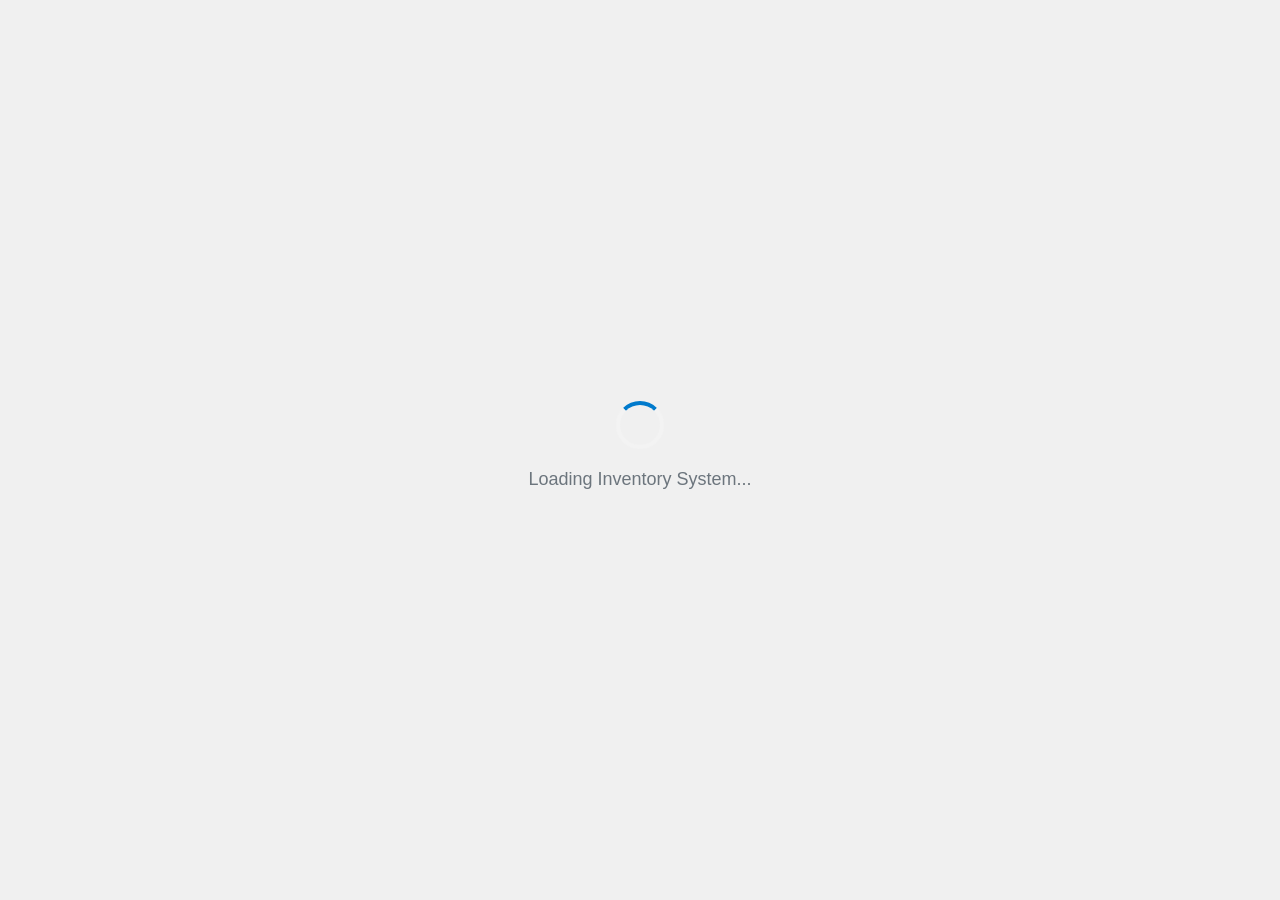
<file: static/index.html>
<!DOCTYPE html>
<html lang="en">
<head>
    <meta charset="UTF-8">
    <meta name="viewport" content="width=device-width, initial-scale=1.0">
    <meta http-equiv="Cache-Control" content="no-cache, no-store, must-revalidate">
    <meta http-equiv="Pragma" content="no-cache">
    <meta http-equiv="Expires" content="0">
    <title>Inventory System</title>
    <script>
        (function () {
            try {
                var launchTheme = new URLSearchParams(window.location.hash.slice(1)).get('theme');
                var saved = window.localStorage && window.localStorage.getItem('inventory_theme');
                var theme = launchTheme === 'dark' || launchTheme === 'light'
                    ? launchTheme
                    : saved === 'dark' || saved === 'light'
                    ? saved
                    : 'light';
                document.documentElement.dataset.theme = theme;
                window.localStorage && window.localStorage.setItem('inventory_theme', theme);
            } catch (error) {
                document.documentElement.dataset.theme = 'light';
            }
        })();
    </script>
    <style>
        /* Critical styles to prevent FOUC - must be inline and first */
        :root {
            --loading-bg: #f0f0f0;
            --loading-spinner-track: #f3f3f3;
            --loading-text: #666666;
            --loading-accent: #007acc;
        }

        html[data-theme="dark"] {
            --loading-bg: #0a0c10;
            --loading-spinner-track: #141821;
            --loading-text: #aab6c9;
        }

        /* Prevent scroll while loading */
        body:not(.loaded) {
            overflow: hidden !important;
        }
        
        /* Show only the loading screen initially */
        #loading-screen {
            position: fixed;
            top: 0;
            left: 0;
            width: 100%;
            height: 100%;
            background: var(--loading-bg);
            z-index: 99999;
            display: flex;
            align-items: center;
            justify-content: center;
            font-family: Arial, sans-serif;
            visibility: visible !important;
            opacity: 1;
            transition: opacity 240ms ease, visibility 0s linear 240ms;
            will-change: opacity;
        }
        
        .loading-content {
            text-align: center;
        }
        
        .loading-spinner {
            width: 50px;
            height: 50px;
            border: 5px solid var(--loading-spinner-track);
            border-top: 5px solid var(--loading-accent);
            border-radius: 50%;
            animation: spin 1s linear infinite;
            margin: 0 auto 20px;
        }
        
        .loading-text {
            color: var(--loading-text);
            font-size: 18px;
            font-weight: 500;
        }
        
        @keyframes spin {
            0% { transform: rotate(0deg); }
            100% { transform: rotate(360deg); }
        }
        
        /* When loaded, fade out loading screen and fade in content */
        body.loaded {
            /* Keep overflow behavior consistent with app CSS to avoid layout shifts */
            overflow: hidden !important;
        }
        
        body.loaded #loading-screen {
            opacity: 0;
            visibility: hidden;
            pointer-events: none;
        }
        
        .app-shell {
            /* Preserve original full-height flex layout (header/tabs fixed, main stretches) */
            display: flex;
            flex-direction: column;
            flex: 1;
            min-height: 0;
            width: 100%;
            opacity: 0;
            /* NOTE: Avoid transform here; it breaks position:fixed children (modal backdrops) */
            transition: opacity 260ms ease;
            will-change: opacity;
        }
        
        body.loaded .app-shell {
            opacity: 1;
        }
    </style>
    <link rel="stylesheet" href="styles.css">
    <script src="scripts/theme.js" defer></script>
    <script src="scripts/notifications.js" defer></script>
    <script src="main.js" defer></script>
    <script>
        const pageLoadStart = Date.now();
        let stylesReady = false;
        let appReady = false;
        let loadingCleared = false;
        
        window.loadingScreenComplete = false;
        
        // Function to trigger all pending animations
        window.triggerPendingAnimations = function() {
            console.log('Triggering pending animations...');
            
            if (window.pendingProductAnimation) {
                window.pendingProductAnimation();
                window.pendingProductAnimation = null;
            }
            
            if (window.pendingIngredientAnimation) {
                window.pendingIngredientAnimation();
                window.pendingIngredientAnimation = null;
            }
        };
        
        function startReveal() {
            if (loadingCleared) return;
            loadingCleared = true;

            const loadingScreen = document.getElementById('loading-screen');
            let revealed = false;

            const finishReveal = function() {
                if (revealed) return;
                revealed = true;

                // Give the app-shell fade a beat to finish before kicking off row/group animations
                setTimeout(function() {
                    window.loadingScreenComplete = true;
                    if (window.triggerPendingAnimations) {
                        window.triggerPendingAnimations();
                    }
                    console.log('App revealed in', Date.now() - pageLoadStart, 'ms');
                }, 90);
            };

            // When the loading screen fade finishes, mark loading complete and trigger animations.
            if (loadingScreen) {
                loadingScreen.addEventListener('transitionend', function(e) {
                    if (e.propertyName === 'opacity') {
                        finishReveal();
                    }
                }, { once: true });
            }

            // Start transitions on next frame (helps ensure the fade runs)
            requestAnimationFrame(function() {
                document.body.classList.add('loaded');
            });

            // Fallback: in case transitionend doesn't fire
            setTimeout(finishReveal, 450);
        }

        function maybeShowApp() {
            if (stylesReady && appReady) {
                startReveal();
            }
        }
        
        document.addEventListener('DOMContentLoaded', function() {
            const styleLink = document.querySelector('link[href*="styles.css"]');
            if (styleLink) {
                styleLink.addEventListener('load', function() {
                    stylesReady = true;
                    maybeShowApp();
                });
            } else {
                // Fallback if link not found
                stylesReady = true;
                maybeShowApp();
            }
        });
        
        // Catch the app readiness event from main.js / initializeApp
        window.addEventListener('app:initialized', function() {
            appReady = true;
            maybeShowApp();
        });
        
        // If initialization fails, log the error and still attempt to show the UI
        window.addEventListener('app:failed', function(event) {
            console.error('App failed to initialize:', event.detail);
            appReady = true; // allow UI to render so error states can be visible
            maybeShowApp();
        });
        
        // Fallback: ensure loading screen does not hang forever
        window.addEventListener('load', function() {
            if (!stylesReady) {
                stylesReady = true;
                maybeShowApp();
            }
            // Safety net to clear the loading screen after 12s regardless
            setTimeout(function() {
                if (!loadingCleared) {
                    console.warn('Forcing loading screen to hide after timeout');
                    startReveal();
                }
            }, 12000);
        });
    </script>
</head>
<body>
    <!-- Loading Screen -->
    <div id="loading-screen">
        <div class="loading-content">
            <div class="loading-spinner"></div>
            <div class="loading-text">Loading Inventory System...</div>
        </div>
    </div>
    
    <div class="app-shell">
    <!-- Top Navigation Bar -->
    <header class="top-bar">
        <nav class="tabs" id="mainTabs">
            <button class="tab active" data-tab="inventory">Batches</button>
            <button class="tab" data-tab="products">Product</button>
            <button class="tab" data-tab="events">Events</button>
        </nav>
        <div class="search-container">
            <input class="search-bar" type="text" placeholder="Search..." autocomplete="off">
            <div class="search-icon">
                <img src="img/svg/magnifyglass.svg" alt="Search" />
            </div>
        </div>
            <button class="top-bar-button drive-button" title="Google Drive Backup" id="googleDriveButton" aria-label="Google Drive backup" aria-haspopup="menu" type="button">
                <img src="img/svg/database.svg" alt="Google Drive backup" class="drive-button-icon" />
            </button>
            <button class="top-bar-button theme-switch-button" title="Toggle Theme" id="themeToggleButton" aria-label="Toggle theme" type="button">
                <span class="theme-switch-slider round" aria-hidden="true">
                    <span class="sun-ray-1"></span>
                    <span class="sun-ray-2"></span>
                </span>
            </button>
        <button class="top-bar-button version-button" title="Version" id="versionButton">
            v0.0.0
        </button>
        <div id="googleDriveMenu" class="google-drive-menu" role="menu" aria-hidden="true">
            <div class="google-drive-menu-item">
                <button type="button" class="google-drive-menu-action" data-drive-action="backup" role="menuitem">
                <span class="google-drive-menu-item-main">
                    <img src="img/svg/upload.svg" alt="Backup" class="menu-icon" />
                    <span>Backup</span>
                </span>
                </button>
                <span id="googleDriveAutoBackupCountdown" class="google-drive-auto-backup-countdown" aria-live="polite"></span>
                <label class="google-drive-auto-backup" title="Automatically back up 60 seconds after the latest database change">
                    <span>Auto</span>
                    <input id="googleDriveAutoBackup" type="checkbox" aria-label="Automatically back up database changes" />
                    <span class="google-drive-auto-backup-indicator" aria-hidden="true"></span>
                </label>
            </div>
            <button type="button" class="google-drive-menu-item" data-drive-action="download" role="menuitem">
                <span class="google-drive-menu-item-main">
                    <img src="img/svg/download.svg" alt="Download" class="menu-icon" />
                    <span>Download</span>
                </span>
                <span class="google-drive-menu-item-meta" data-drive-meta="download">No backup yet</span>
            </button>
            <button type="button" class="google-drive-menu-item google-drive-sign-out" data-drive-action="sign-out" role="menuitem">
                <span class="google-drive-menu-item-main">
                    <span>Sign out</span>
                </span>
            </button>
        </div>
    </header>

    <!-- Main Application Content -->
    <main class="main">
        <!-- Inventory View -->
        <div class="tab-view" id="inventoryView">
            <section class="box left">
                <div class="inventory-container">
                    <div id="inventoryTable"></div>
                </div>
            </section>
            
            <section class="box right">
                <div class="ingredients-container">
                    <div id="rightBoxContent"></div>
                </div>
                <footer class="ingredients-total-fixed" id="ingredientsTotalFixed"></footer>
            </section>
        </div>

        <!-- Products View -->
        <div class="tab-view" id="productsView" style="display:none;">
            <section class="box left">
                <div class="products-container">
                    <div id="productsList"></div>
                </div>
            </section>
        </div>

        <!-- Events View -->
        <div class="tab-view" id="eventsView" style="display:none;">
            <section class="box left">
                <div class="events-container">
                    <div id="eventsList"></div>
                </div>
            </section>
        </div>
    </main>
    
    <!-- Context Menu -->
    <div class="context-menu" id="contextMenu">
        <div class="context-menu-item inventory-only" onclick="openProductModal(); hideContextMenu()">
            <img src="img/svg/plus.svg" alt="Add" class="menu-icon" />
            <span>Add Batch</span>
        </div>
        <div class="context-menu-item inventory-only" onclick="openIngredientModal(); hideContextMenu()">
            <img src="img/svg/plus.svg" alt="Add" class="menu-icon" />
            <span>Add Ingredient</span>
        </div>
        <div class="context-menu-item inventory-only" onclick="openGroupModal(); hideContextMenu()">
            <img src="img/svg/plus.svg" alt="Add" class="menu-icon" />
            <span>Create Group</span>
        </div>
        <div class="context-menu-item events-only" id="editEventMenuItem" onclick="openEventEditModalFromContext(); hideContextMenu()" style="display:none;">
            <img src="img/svg/edit.svg" alt="Edit" class="menu-icon" />
            <span>Edit Event</span>
        </div>
        <div class="context-menu-item events-only" onclick="openEventModal(); hideContextMenu()" style="display:none;">
            <img src="img/svg/plus.svg" alt="Add" class="menu-icon" />
            <span>Add Event</span>
        </div>
        <div class="context-menu-item products-only" onclick="openPhoneConnectModal(); hideContextMenu()" style="display:none;">
            <img src="img/svg/phone.svg" alt="Phone" class="menu-icon" />
            <span>Connect Phone</span>
        </div>
        <div class="context-menu-divider"></div>
        <div class="context-menu-item" onclick="refreshFiles(); hideContextMenu()">
            <svg width="16" height="16" viewBox="0 0 24 24" fill="none" xmlns="http://www.w3.org/2000/svg" class="menu-icon">
                <path d="M21 3V8M21 8H16M21 8L18 5.29168C16.4077 3.86656 14.3051 3 12 3C7.02944 3 3 7.02944 3 12C3 16.9706 7.02944 21 12 21C16.2832 21 19.8675 18.008 20.777 14" stroke="currentColor" stroke-width="2" stroke-linecap="round" stroke-linejoin="round"/>
            </svg>
            <span>Refresh</span>
        </div>
    </div>
    
    <!-- Modals -->
    <!-- Batch Modal -->
    <div class="modal-backdrop creation-modal-backdrop" id="productModalBackdrop" onclick="closeProductModal()">
        <div class="modal-content creation-modal" id="productModal" onclick="event.stopPropagation()">
            <button class="modal-close-button" onclick="closeProductModal()" title="Close">×</button>
            <h3>Add Batch</h3>
            <form id="productForm">
                <div class="form-group">
                    <label for="productName">Product Name:</label>
                    <input type="text" id="productName" name="productName" required autocomplete="off">
                </div>
                <div class="form-group">
                    <label for="mixedDate">Mixed Date:</label>
                    <input type="date" id="mixedDate" name="mixedDate" required>
                </div>
                <div class="form-group product-count-fields">
                    <div id="currentProductAmountField">
                        <label for="productAmount">Current Number of Units:</label>
                        <input type="number" id="productAmount" name="productAmount" min="0" step="1" value="1" required>
                    </div>
                    <div id="originalProductAmountField">
                        <label for="originalProductAmount" id="originalProductAmountLabel">Original Number of Units Produced:</label>
                        <input type="number" id="originalProductAmount" name="originalProductAmount" min="1" step="1" value="1" required>
                    </div>
                </div>
                <div class="form-group">
                    <label for="productGroup">Assign to Group:</label>
                    <select id="productGroup" name="productGroup">
                        <option value="">None</option>
                    </select>
                </div>
                <div class="form-group">
                    <label for="barcodeScanner">Scan Ingredient Barcode:</label>
                    <input type="text" id="barcodeScanner" name="barcodeScanner" placeholder="Scan or type barcode..." autocomplete="off">
                    <div class="barcode-status" id="barcodeStatus"></div>
                </div>
                <div class="form-group">
                    <label for="ingredientSelection">Select Ingredients:</label>
                    <div class="ingredient-selector" id="ingredientSelector"></div>
                </div>
                <div class="selected-ingredients" id="selectedIngredients"></div>
                <!-- Dynamic Group Parameters (shown when a group with parameters is selected) -->
                <div class="form-group" id="productGroupParametersWrapper" style="display:none;">
                    <label>Group Custom Fields:</label>
                    <div id="productGroupParametersContainer"></div>
                </div>
                <div class="form-actions">
                    <button type="button" class="modal-button cancel" onclick="closeProductModal()">Cancel</button>
                    <button type="submit" class="modal-button submit" id="submitProductButton">Add Batch</button>
                </div>
            </form>
            <div class="barcode-result" id="barcodeResult" style="display: none;"></div>
        </div>
    </div>

    <div class="modal-backdrop creation-modal-backdrop" id="phoneConnectModalBackdrop" onclick="closePhoneConnectModal()">
        <div class="modal-content phone-connect-modal" onclick="event.stopPropagation()">
            <button class="modal-close-button" onclick="closePhoneConnectModal()" title="Close">×</button>
            <h3>Connect Phone</h3>
            <p class="phone-connect-hint">Scan with your phone camera to open the live inventory page on this network.</p>
            <div id="phoneConnectQr" class="phone-connect-qr" aria-label="Pairing QR code"></div>
            <div id="phoneConnectStatus" class="phone-connect-status" role="status"></div>
            <div class="phone-connect-actions">
                <button type="button" id="phoneConnectRefresh" class="modal-button submit" onclick="refreshPhoneConnectQr()">New Code</button>
                <button type="button" id="phoneConnectStop" class="modal-button cancel" onclick="stopPhoneConnect()" style="display:none;">Stop Server</button>
            </div>
        </div>
    </div>

    <!-- Ingredient Creation Modal -->
    <div class="modal-backdrop creation-modal-backdrop" id="ingredientModalBackdrop" onclick="closeIngredientModal()">
        <div class="modal-content creation-modal" id="ingredientModal" onclick="event.stopPropagation()">
            <button class="modal-close-button" onclick="closeIngredientModal()" title="Close">×</button>
            <h3>Add Ingredient</h3>
            <form id="ingredientForm">
                <div class="form-group">
                    <label for="ingredientName">Ingredient Name:</label>
                    <input type="text" id="ingredientName" name="ingredientName" required autocomplete="off">
                </div>
                <div class="form-group">
                    <label for="ingredientUnitCost">Unit Cost (per gram) ($):</label>
                    <input type="number" id="ingredientUnitCost" name="ingredientUnitCost" step="0.001" min="0" required>
                </div>
                <div class="form-group">
                    <label for="ingredientPurchaseDate">Purchase Date:</label>
                    <input type="date" id="ingredientPurchaseDate" name="ingredientPurchaseDate" required>
                </div>
                <div class="form-group">
                    <label for="ingredientExpirationDate">Expiration Date:</label>
                    <input type="date" id="ingredientExpirationDate" name="ingredientExpirationDate" required>
                </div>
                <div class="form-group">
                    <label for="ingredientSupplier">Supplier:</label>
                    <input type="text" id="ingredientSupplier" name="ingredientSupplier" required autocomplete="off">
                </div>
                <div class="form-actions">
                    <button type="button" class="modal-button cancel" onclick="closeIngredientModal()">Cancel</button>
                    <button type="submit" class="modal-button submit" id="submitIngredientButton">Add Ingredient</button>
                </div>
            </form>
            <div class="barcode-result" id="ingredientBarcodeResult" style="display: none;"></div>
        </div>
    </div>
    
    <!-- Group Creation Modal -->
    <div class="modal-backdrop creation-modal-backdrop" id="groupModalBackdrop" onclick="closeGroupModal()">
        <div class="modal-content creation-modal" id="groupModal" onclick="event.stopPropagation()">
            <button class="modal-close-button" onclick="closeGroupModal()" title="Close">×</button>
            <h3>Create New Group</h3>
            <form id="groupForm">
                <div class="form-group">
                    <label for="groupName">Group Name:</label>
                    <input type="text" id="groupName" name="groupName" required autocomplete="off" placeholder="Enter group name...">
                </div>
                <div class="form-group" id="groupParametersSection">
                    <label>Custom Parameters (optional):</label>
                    <div id="groupParametersContainer"></div>
                    <button type="button" class="modal-button submit" id="addGroupParameterButton" onclick="addGroupParameterField()" style="margin-top:10px; background:#007acc;">Add Parameter</button>
                </div>
                <div class="form-actions">
                    <button type="button" class="modal-button cancel" onclick="closeGroupModal()">Cancel</button>
                    <button type="submit" class="modal-button submit" id="submitGroupButton">Create Group</button>
                </div>
            </form>
        </div>
    </div>

    <!-- Event Creation Modal -->
    <div class="modal-backdrop creation-modal-backdrop" id="eventModalBackdrop" onclick="closeEventModal()" style="display:none;">
        <div class="modal-content creation-modal" id="eventModal" onclick="event.stopPropagation()">
            <button class="modal-close-button" onclick="closeEventModal()" title="Close">×</button>
            <h3>Add Inventory Event</h3>
            <form id="eventForm">
                <div class="form-group">
                    <label for="eventDate">Event Date:</label>
                    <input type="date" id="eventDate" name="eventDate" required>
                </div>
                <div class="form-group">
                    <label for="eventTitle">Title:</label>
                    <input type="text" id="eventTitle" name="eventTitle" placeholder="Adjustment, Restock, etc." required>
                </div>
                <div class="form-group">
                    <label for="eventMemo">Memo / Notes (optional):</label>
                    <textarea id="eventMemo" name="eventMemo" rows="2" placeholder="What was this event for? e.g. 'Restocking for weekend market'"></textarea>
                </div>
                <div class="form-group">
                    <label for="eventProductSelection">Select Products:</label>
                    <div class="event-product-selector" id="eventProductSelector"></div>
                </div>
                <div class="selected-event-products" id="selectedEventProducts"></div>
                <div class="form-actions">
                    <button type="button" class="modal-button cancel" onclick="closeEventModal()">Cancel</button>
                    <button type="submit" class="modal-button submit" id="submitEventButton">Save Event</button>
                </div>
            </form>
        </div>
    </div>

    <!-- Event Edit Modal -->
    <div class="modal-backdrop creation-modal-backdrop" id="eventEditModalBackdrop" onclick="closeEventEditModal()" style="display:none;">
        <div class="modal-content creation-modal" id="eventEditModal" onclick="event.stopPropagation()">
            <button class="modal-close-button" onclick="closeEventEditModal()" title="Close">×</button>
            <h3>Edit Event</h3>
            <form id="eventEditForm">
                <div class="form-group">
                    <label for="eventEditDate">Event Date:</label>
                    <input type="date" id="eventEditDate" name="eventEditDate" required>
                </div>
                <div class="form-group">
                    <label for="eventEditTitle">Title:</label>
                    <input type="text" id="eventEditTitle" name="eventEditTitle" placeholder="Adjustment, Restock, etc." required>
                </div>
                <div class="form-group">
                    <label for="eventEditMemo">Memo / Notes:</label>
                    <textarea id="eventEditMemo" name="eventEditMemo" rows="3" placeholder="What was this event for? e.g. 'Restocking for weekend market'"></textarea>
                </div>
                <div class="form-actions">
                    <button type="button" class="modal-button cancel" onclick="closeEventEditModal()">Cancel</button>
                    <button type="submit" class="modal-button submit" id="submitEventEditButton">Save Changes</button>
                </div>
            </form>
        </div>
    </div>
    </div>

    <!-- Toast notification container -->
    <div id="notificationContainer" class="notification-container"></div>

    <!-- Batch-edit event memo prompt (products tab) -->
    <div class="modal-backdrop creation-modal-backdrop" id="batchMemoModalBackdrop" onclick="closeBatchMemoModal()" style="display:none;">
        <div class="modal-content creation-modal" onclick="event.stopPropagation()">
            <button class="modal-close-button" onclick="closeBatchMemoModal()" title="Close">×</button>
            <h3>Event Memo</h3>
            <p class="batch-memo-hint">Add a memo to record what this manual adjustment was for. It will be attached as a separate event for each changed product.</p>
            <div class="form-group">
                <label for="batchMemoInput">Memo / Notes (optional):</label>
                <textarea id="batchMemoInput" name="batchMemoInput" rows="3" placeholder="e.g. 'Restocking for weekend market'"></textarea>
            </div>
            <div class="form-actions">
                <button type="button" class="modal-button cancel" onclick="closeBatchMemoModal()">Cancel</button>
                <button type="button" class="modal-button submit" id="batchMemoApplyBtn" onclick="applyBatchMemo()">Confirm Changes</button>
            </div>
        </div>
    </div>

    <!-- Floating batched-edit confirm bar (products tab) -->
    <div id="batchConfirmBar" class="batch-confirm-bar">
        <span id="batchConfirmCount" class="batch-confirm-count"></span>
        <div class="batch-confirm-actions">
            <button type="button" id="batchConfirmCancel" class="batch-confirm-button cancel">Cancel</button>
            <button type="button" id="batchConfirmApply" class="batch-confirm-button apply">Confirm</button>
        </div>
    </div>
</body>
</html>
</file>
<file: static/styles.css>
:root {
    /* Color Palette */
    --color-primary: #007acc;
    --color-primary-light: #66b3ff;
    --color-primary-dark: #0056b3;
    --color-secondary: #6c757d;
    --color-secondary-light: #adb5bd;
    --color-secondary-dark: #495057;
    --color-success: #28a745;
    --color-success-light: #d4edda;
    --color-success-dark: #155724;
    --color-danger: #dc3545;
    --color-danger-light: #f8d7da;
    --color-danger-dark: #721c24;
    --color-warning: #ffc107;
    --color-warning-light: #fff3cd;
    --color-warning-dark: #856404;
    --color-info: #17a2b8;
    --color-info-light: #d1ecf1;
    --color-info-dark: #0c5460;
    --color-light: #f8f9fa;
    --color-lighter: #e9ecef;
    --color-dark: #343a40;
    --color-white: #fff;
    --color-gray: #6c757d;
    --color-gray-light: #adb5bd;
    --color-gray-dark: #495057;
    --color-black: #000;
    --color-transparent: transparent;

    /* Gradients */
    --gradient-primary: linear-gradient(135deg, #447fff, #0070cc);
    --gradient-primary-hover: linear-gradient(135deg, #66b3ff, #007fe6);
    --gradient-danger: linear-gradient(135deg, #ff4444, #cc0000);
    --gradient-danger-hover: linear-gradient(135deg, #ff6666, #e60000);
    --gradient-loading: linear-gradient(90deg, var(--color-primary), var(--color-success));
    --gradient-progress: linear-gradient(90deg, var(--color-success), #20c997);

    /* Shadows */
    --shadow-sm: 0 2px 8px rgba(0, 0, 0, 0.1);
    --shadow-md: 0 4px 12px rgba(0, 0, 0, 0.15);
    --shadow-lg: 0 8px 32px rgba(0, 0, 0, 0.3);
    --shadow-light: rgba(0, 0, 0, 0.1);
    --shadow-medium: rgba(0, 0, 0, 0.15);
    --shadow-dark: rgba(0, 0, 0, 0.3);

    /* Font Sizes */
    --font-size-xs: 0.8em;
    --font-size-sm: 0.9em;
    --font-size-base: 1em;
    --font-size-lg: 1.1em;
    --font-size-xl: 1.2em;
    --font-size-2xl: 1.3em;
    --font-size-3xl: 1.4em;
    --font-size-4xl: 1.5em;
    --font-size-12px: 12px;
    --font-size-13px: 13px;
    --font-size-14px: 14px;
    --font-size-18px: 18px;
    .product-parameter-tooltip {
        position: fixed;
        top: 0;
        left: 0;
        z-index: 5000;
        background: var(--bg-white);
        border: 1px solid var(--border-light-gray);
        box-shadow: 0 4px 18px rgba(0,0,0,0.15);
        border-radius: 10px;
        padding: 12px 14px;
        font-size: var(--font-size-13px);
        color: var(--text-primary);
        max-width: 320px;
        pointer-events: none;
        opacity: 0;
        transform: translateY(4px);
        transition: opacity .15s ease, transform .15s ease;
        backdrop-filter: blur(4px);
    }
    .product-parameter-tooltip.visible {
        opacity: 1;
        transform: translateY(0);
    }
    .product-parameter-tooltip table {
        width: 100%;
        border-collapse: collapse;
    }
    .product-parameter-tooltip td {
        padding: 4px 0;
        vertical-align: top;
        font-size: var(--font-size-13px);
    }
    .product-parameter-tooltip tr:last-child td {
        border-bottom: none;
    }
    .product-parameter-tooltip td.param-name {
        font-weight: 600;
        color: var(--text-gray);
        width: 35%;
        padding-right: 12px;
    }
    .product-parameter-tooltip td.param-value {
        color: var(--text-primary);
        word-break: break-word;
        padding-left: 12px;
    }

    /* Border Radius */
    --border-radius-sm: 4px;
    --border-radius-md: 6px;
    --border-radius-lg: 8px;
    --border-radius-xl: 12px;
    --border-radius-2xl: 20px;
    --border-radius-full: 50%;

    /* Spacing */
    --spacing-xs: 4px;
    --spacing-sm: 6px;
    --spacing-md: 8px;
    --spacing-lg: 10px;
    --spacing-xl: 12px;
    --spacing-2xl: 15px;
    --spacing-3xl: 16px;
    --spacing-4xl: 20px;
    --spacing-5xl: 24px;
    --spacing-6xl: 32px;

    /* Legacy Variables (mapped to new ones) */
    --bg-primary: var(--color-light);
    --bg-white: var(--color-white);
    --bg-light-gray: var(--color-light);
    --bg-lighter-gray: var(--color-lighter);
    --border-gray: #bbb;
    --border-light-gray: #ddd;
    --border-table: #eee;
    --text-primary: #333;
    --text-gray: var(--color-gray);
    --text-danger: var(--color-danger);
    --text-success: var(--color-success);
    --loading-border: #f3f3f3;
    --loading-accent: var(--color-primary);
    --loading-gradient-start: var(--color-primary);
    --loading-gradient-end: var(--color-success);
    --search-glow-color: var(--color-primary);
    --search-inner-bg: var(--bg-white);
    --search-glow-blur: 20px;
    --hover-highlight: rgba(0, 123, 255, 0.05);
    --hover-highlight-strong: rgba(0, 123, 255, 0.15);
    --backdrop-overlay: rgba(0, 0, 0, 0.1);
    --button-size: 40px;
    --border-radius: var(--border-radius-full);
    --padding-base: var(--spacing-2xl);
}

/* Base styles */
body {
    background: var(--bg-primary);
    margin: 0;
    font-family: Arial, sans-serif;
    overflow: hidden;
    padding: 0 var(--padding-base) var(--padding-base) var(--padding-base);
    box-sizing: border-box;
    height: 100vh;
    display: flex;
    flex-direction: column;
}

/* ============================================
   Tabs & stacking
   --------------------------------------------------
   The tabs now live INSIDE the top bar (on the same
   row as the search bar), positioned absolutely on the
   left. This lets the content boxes extend up to sit
   flush beneath the top bar, reclaiming the vertical
   space that a separate tab row used to occupy.
   - The .tabs container is position:absolute, bottom:-1px
     so the tab bottoms overlap the box top edge by 1px.
   - The container has NO z-index and no stacking context,
     so each .tab's own z-index competes directly with the
     boxes in the page stacking context:

       unselected tabs (3,2,1) sit BEHIND .box.left (5),
       so the box top border paints over their bottoms
       (visual separation), while the active tab (6) floats
       ABOVE the box and merges with it.
   - Within the container, the folder-stack effect is kept:
     each tab's right edge tucks under its right-hand neighbor
     by margin-right:-10px, and z drops left->right (3,2,1)
     so the left tab paints over the right tab's tucked edge.
     The active tab (6) always pops out in front.
   - The active tab overlaps the box top edge by 1px and
     shares the box background, so it "hides" the left box's
     top border underneath it: one smooth surface.
   - Selecting a tab smoothly shrinks the old one / grows
     the new one (padding, font-size, margin-top animated).
   ============================================ */
.tabs {
    position: absolute; /* no z-index: absolute + z auto does NOT create a stacking
                           context, so each .tab's z-index competes with .box directly */
    left: var(--padding-base);
    bottom: -1px; /* tab bottoms overlap the box top edge by 1px so active tab merges */
    display: flex;
    align-items: flex-end; /* bottoms aligned; tabs grow/shrink upward */
    gap: 0;
    height: 52px; /* fixed bar height to prevent tab shift when switching */
}
.tab {
    padding: 8px 22px 10px;
    margin-right: -10px; /* natural overlap: tuck under the tab to the right */
    margin-top: 0; /* base position; inactive tabs drop down a few px */
    border: 1px solid var(--border-gray);
    background: linear-gradient(to bottom, #f5f5f5, #e8e8e8);
    border-radius: 12px 12px 0 0;
    border-bottom: none;
    cursor: pointer;
    position: relative;
    font-weight: 500;
    font-size: 0.85em; /* unselected tabs are smaller */
    letter-spacing: 0.02em;
    color: #666;
    box-shadow: none;
    /* Smooth shrink / grow between selected and unselected states */
    transition: padding 0.25s ease, font-size 0.25s ease, margin-top 0.25s ease,
                background 0.25s ease, color 0.25s ease, border-color 0.25s ease;
}
.tab:last-child {
    margin-right: 0; /* nothing to tuck under after the last tab */
}
.tab:not(.active) {
    padding-top: 6px; /* shorter than the active tab */
    padding-bottom: 8px;
    margin-top: 4px; /* sit slightly lower than the active tab */
    color: #777;
}
.tab.active {
    background: var(--bg-white);
    color: #000;
    border-color: var(--border-gray);
    font-size: 1em; /* selected tab is larger */
    padding: 10px 26px 12px; /* taller padding so it stands proud */
    margin-top: 0; /* raised to the top of the bar */
    box-shadow: none;
}
/* Unselected tabs: left -> right, high z -> low z */
#mainTabs .tab:nth-child(1) { z-index: 3; }
#mainTabs .tab:nth-child(2) { z-index: 2; }
#mainTabs .tab:nth-child(3) { z-index: 1; }
/* Selected tab always has the highest index */
#mainTabs .tab.active { z-index: 6; }

.tab-view {
    display: flex;
    gap: 16px;
    width: 100%;
    height: 100%;
    align-items: stretch;
    flex: 1;
    min-height: 0;
    overflow: visible;
}

.products-container,
.events-container {
    padding: 0;
    height: 100%;
    width: 100%;
    overflow-y: auto;
    display: flex;
    flex-direction: column;
    opacity: 1;
    transform: translateY(0);
    transition: opacity 0.22s ease, transform 0.22s ease;
}

#productsView .box.left,
#eventsView .box.left {
    width: 100%;
}

#productsList,
#eventsList {
    width: 100%;
    display: flex;
    flex-direction: column;
    gap: 12px;
    padding: 0;
    box-sizing: border-box;
}

.event-group {
    border: 1px solid var(--border-light-gray);
    border-radius: var(--border-radius-md);
    background: transparent;
    box-shadow: none;
    overflow: visible;
    border: none;
}

.event-group-header {
    display: flex;
    align-items: center;
    gap: 12px;
    padding: 14px 16px;
    background: #e8e8e8;
    cursor: pointer;
    position: relative;
    overflow: hidden;
    transition: background-color 0.2s ease;
    border-radius: 0 var(--border-radius-md) var(--border-radius-md) 0;
}

/* ============================================
   Accent-bar pattern (4px left accent bar + rounded-right container)
   Shared by: event/product group headers, product cards,
   ingredient items, selected-ingredient rows, and
   selected ingredient options in the batch modal
   ============================================ */
.event-group-header::before,
.product-group-header::before,
.product-card::before,
.ingredient-item::before,
.selected-ingredient-item::before,
.ingredient-option.selected-in-edit::before {
    content: '';
    position: absolute;
    top: 0;
    bottom: 0;
    left: 0;
    width: 4px;
    border-radius: 8px 0 0 8px;
    background: var(--loading-accent);
}

.event-group-header:hover {
    background: #d8d8d8;
}

.event-collapse-btn {
    background: none;
    border: none;
    padding: 0;
    cursor: pointer;
    display: flex;
    align-items: center;
    justify-content: center;
    width: 24px;
    height: 24px;
    transition: transform 0.2s ease;
}

.event-arrow {
    transition: transform 0.2s ease;
    color: var(--text-primary);
}

.event-arrow.collapsed {
    transform: rotate(-90deg);
}

.event-group-info {
    flex: 1;
    min-width: 0;
}

.event-group-title {
    font-weight: 600;
    font-size: 1.05em;
    margin-bottom: 4px;
}

.event-group-meta {
    font-size: var(--font-size-sm);
    color: var(--text-gray);
}

.event-group-summary {
    display: flex;
    gap: 12px;
    align-items: center;
    font-weight: 700;
    font-size: 1.1em;
}

.event-summary-add {
    color: var(--color-success);
}

.event-summary-remove {
    color: var(--color-danger);
}

/* Shared popup label used by the memo and custom-fields tooltips for consistent styling */
.popup-tooltip-label {
    display: block;
    font-weight: 700;
    font-size: var(--font-size-12px);
    text-transform: uppercase;
    letter-spacing: 0.04em;
    color: var(--loading-accent);
    margin-bottom: 6px;
}

.event-memo-tooltip {
    position: fixed;
    top: 0;
    left: 0;
    z-index: 5000;
    background: var(--bg-white);
    border: 1px solid var(--border-light-gray);
    box-shadow: 0 4px 18px rgba(0,0,0,0.15);
    border-radius: 10px;
    padding: 12px 14px;
    font-size: var(--font-size-13px);
    color: var(--text-primary);
    max-width: 320px;
    pointer-events: none;
    opacity: 0;
    transform: translateY(4px);
    transition: opacity .15s ease, transform .15s ease;
    backdrop-filter: blur(4px);
}

.event-memo-tooltip.visible {
    opacity: 1;
    transform: translateY(0);
}

.event-memo-tooltip .event-memo-tooltip-text {
    display: block;
    white-space: pre-wrap;
    word-break: break-word;
    line-height: 1.45;
}

.event-group-content {
    padding: 0;
    display: flex;
    flex-direction: column;
    gap: 0;
    width: 100%;
    box-sizing: border-box;
    margin-top: 8px;
    border: 1px solid var(--border-light-gray);
    border-radius: var(--border-radius-md);
    background: var(--bg-white);
    box-shadow: var(--shadow-sm);
    overflow: hidden;
}

.event-product-row {
    display: flex;
    justify-content: space-between;
    align-items: center;
    padding: 10px 0 10px 12px;
    border-radius: 0;
    background: transparent;
    border-left: 3px solid transparent;
    width: 100%;
    box-sizing: border-box;
    position: relative;
}

.event-product-row.add {
    border-left-color: var(--color-success);
    background: var(--color-success-light);
}

.event-product-row.remove {
    border-left-color: var(--color-danger);
    background: var(--color-danger-light);
}

.event-product-name {
    font-weight: 500;
    flex: 1;
    min-width: 0;
    overflow: hidden;
}

.event-batch-id {
    font-weight: 500;
    font-size: 0.85em;
    color: var(--text-gray);
    background: rgba(0, 0, 0, 0.08);
    padding: 2px 8px;
    border-radius: 6px;
    display: inline-block;
    margin-left: 6px;
    vertical-align: middle;
}

.event-product-delta {
    font-weight: 500;
    font-size: 0.85em;
    background: rgba(0, 0, 0, 0.08);
    color: var(--text-gray);
    padding: 2px 8px;
    border-radius: 6px;
    text-align: center;
    min-width: 50px;
    flex-shrink: 0;
    position: absolute;
    right: 8px;
}

html[data-theme="dark"] .event-batch-id,
html[data-theme="dark"] .event-product-delta {
    color: var(--color-gray-dark);
}

.events-detail-placeholder {
    height: 100%;
    display: flex;
    align-items: center;
    justify-content: center;
    color: var(--text-gray);
    visibility: hidden;
}

.event-product-selector {
    max-height: 200px;
    overflow-y: auto;
    border: 1px solid var(--border-light-gray);
    border-radius: 6px;
    padding: 12px;
    background: var(--bg-light-gray);
}

.event-product-option {
    display: flex;
    align-items: center;
    padding: 8px;
    margin-bottom: 8px;
    background: var(--bg-white);
    border-radius: 4px;
    cursor: pointer;
    transition: background-color 0.2s ease;
}

.event-product-option:hover {
    background: var(--bg-lighter-gray);
}

.event-product-option input[type="checkbox"] {
    margin-right: 12px;
    accent-color: var(--loading-accent);
}

.selected-event-products {
    margin-top: 20px;
}

.selected-event-product-item {
    display: flex;
    align-items: center;
    justify-content: space-between;
    padding: 12px;
    margin-bottom: 12px;
    background: var(--bg-light-gray);
    border-radius: 6px;
    border-left: 4px solid var(--loading-accent);
}

.selected-event-product-info {
    flex: 1;
    margin-right: 12px;
}

.selected-event-product-quantity {
    display: flex;
    align-items: center;
    gap: 8px;
}

.selected-event-product-quantity input {
    width: 80px;
    padding: 6px 8px;
    border: 1px solid var(--border-gray);
    border-radius: 4px;
    text-align: right;
}

.selected-event-product-quantity span {
    font-size: var(--font-size-sm);
    color: var(--text-gray);
    white-space: nowrap;
}

/* Common button styles */
.top-bar-button {
    position: absolute;
    background: var(--bg-white);
    border: 1px solid var(--border-gray);
    border-radius: var(--border-radius);
    width: var(--button-size);
    height: var(--button-size);
    font-size: 1.2em;
    cursor: pointer;
    box-shadow: 0 2px 8px var(--shadow-light);
    display: flex;
    align-items: center;
    justify-content: center;
    transition: background-color 0.2s, transform 0.1s;
}

.top-bar-button:hover {
    background-color: var(--bg-light-gray);
    transform: scale(1.05);
}

.top-bar-button:active {
    transform: scale(0.95);
}

/* Top bar layout */
.top-bar {
    display: flex;
    align-items: center;
    justify-content: center;
    position: relative;
    height: 80px;
    background: var(--bg-primary);
    margin: 0 calc(-1 * var(--padding-base));
    padding: 0 var(--padding-base);
}

.settings-button {
    right: var(--padding-base);
}

#themeToggleButton {
    left: auto;
    right: calc(var(--padding-base) + var(--button-size) + 25px);
}

#googleDriveButton {
    left: auto;
    right: calc(var(--padding-base) + (var(--button-size) * 2) + 20px);
}

#googleDriveButton.drive-button {
    font-size: 0;
    overflow: visible;
    background: transparent;
    border: none;
    box-shadow: none;
}

#googleDriveButton .drive-button-icon {
    width: 22px;
    height: 22px;
    display: block;
    transition: filter 0.2s ease;
}

html[data-theme="dark"] #googleDriveButton .drive-button-icon {
    filter: invert(1) brightness(1.25);
}

.google-drive-menu {
    position: fixed;
    top: 58px;
    right: calc(var(--padding-base) + (var(--button-size) * 2) + 20px);
    background: white;
    border: 1px solid #ddd;
    border-radius: 6px;
    box-shadow: 0 4px 12px rgba(0, 0, 0, 0.15);
    min-width: 280px;
    z-index: 10001;
    opacity: 0;
    visibility: hidden;
    transform: translateY(-10px);
    transition: all 0.2s ease;
    padding: 4px 0;
    margin-top: 2px;
    max-height: 300px;
    overflow-y: auto;
    display: block;
    pointer-events: none;
}

.google-drive-menu.show {
    opacity: 1;
    visibility: visible;
    transform: translateY(0);
    pointer-events: auto;
}

.google-drive-menu-item {
    display: flex;
    align-items: center;
    justify-content: space-between;
    gap: 12px;
    width: 100%;
    box-sizing: border-box;
    border: none;
    background: transparent;
    color: var(--text-primary);
    border-radius: 0;
    padding: 8px 16px;
    text-align: left;
    font-size: 14px;
    font-weight: 400;
    cursor: pointer;
    transition: background-color 0.2s ease;
}

.google-drive-menu-item-main {
    display: flex;
    align-items: center;
    gap: 10px;
    min-width: 0;
}

.google-drive-menu-action {
    display: flex;
    align-items: center;
    flex: 1;
    min-width: 0;
    border: none;
    background: transparent;
    color: inherit;
    padding: 0;
    text-align: left;
    font: inherit;
    cursor: pointer;
}

.google-drive-menu-action:focus-visible {
    outline: 2px solid var(--loading-accent);
    outline-offset: 2px;
}

.google-drive-menu-item-meta {
    flex-shrink: 0;
    margin-left: auto;
    font-size: 12px;
    font-weight: 500;
    color: var(--text-gray);
    text-align: right;
    white-space: nowrap;
}

.google-drive-auto-backup {
    display: inline-flex;
    align-items: center;
    justify-content: flex-end;
    gap: 7px;
    margin-left: auto;
    color: var(--text-gray);
    font-size: 12px;
    font-weight: 500;
    cursor: pointer;
}

.google-drive-auto-backup-countdown {
    display: none;
    align-items: center;
    justify-content: center;
    margin-left: auto;
    font-size: 0.85em;
    font-weight: 500;
    font-variant-numeric: tabular-nums;
    color: var(--text-gray);
    background: rgba(0, 0, 0, 0.08);
    padding: 2px 8px;
    border-radius: 6px;
    white-space: nowrap;
}

html[data-theme="dark"] .google-drive-auto-backup-countdown {
    color: var(--color-gray-dark);
}

.google-drive-auto-backup-countdown.active {
    display: inline-flex;
}

.google-drive-auto-backup input {
    position: absolute;
    width: 1px;
    height: 1px;
    opacity: 0;
}

.google-drive-auto-backup-indicator {
    width: 15px;
    height: 15px;
    box-sizing: border-box;
    border: 2px solid var(--text-gray);
    border-radius: 50%;
}

.google-drive-auto-backup input:checked + .google-drive-auto-backup-indicator {
    border-color: var(--loading-accent);
    background: radial-gradient(circle, var(--loading-accent) 0 45%, transparent 48%);
}

.google-drive-auto-backup input:focus-visible + .google-drive-auto-backup-indicator {
    outline: 2px solid var(--loading-accent);
    outline-offset: 2px;
}

.google-drive-menu-item:hover {
    background-color: #f5f5f5;
}

.google-drive-menu-item:active {
    background-color: #eeeeee;
}

.google-drive-sign-out {
    border-top: 1px solid #e5e5e5;
    color: #b42318;
    margin-top: 4px;
}

.google-drive-sign-out:hover {
    background-color: #fff5f5;
}

html[data-theme="dark"] .google-drive-menu {
    background: var(--bg-white);
    border-color: var(--border-gray);
    color: var(--text-primary);
    box-shadow: 0 4px 12px rgba(0, 0, 0, 0.25);
}

html[data-theme="dark"] .google-drive-menu-item {
    color: var(--text-primary);
}

html[data-theme="dark"] .google-drive-menu-item-meta {
    color: var(--text-gray);
}

html[data-theme="dark"] .google-drive-auto-backup {
    color: var(--text-gray);
}

html[data-theme="dark"] .google-drive-menu-item:hover {
    background-color: rgba(255, 255, 255, 0.08);
}

html[data-theme="dark"] .google-drive-menu-item:active {
    background-color: rgba(255, 255, 255, 0.12);
}

html[data-theme="dark"] .google-drive-sign-out {
    border-top-color: var(--border-gray);
    color: #ff8a80;
}

html[data-theme="dark"] .google-drive-sign-out:hover {
    background-color: rgba(255, 72, 72, 0.12);
}

html[data-theme="dark"] .google-drive-menu-item img.menu-icon,
html[data-theme="dark"] .google-drive-menu-item:hover img.menu-icon {
    filter: brightness(0) invert(1) opacity(0.7);
}

html[data-theme="dark"] .google-drive-menu-item:hover .menu-icon {
    filter: brightness(0) invert(1) opacity(1);
}

/* Theme switch (sun/moon animation) */
#themeToggleButton.theme-switch-button {
    font-size: 0;
    overflow: visible;
    background: transparent;
    border: none;
    box-shadow: none;
}

#themeToggleButton.theme-switch-button:hover,
#themeToggleButton.theme-switch-button:active {
    background: transparent;
}

#themeToggleButton .theme-switch-slider {
    width: 22px;
    height: 22px;
    position: relative;
    display: inline-block;
    background-color: #333333;
    transform: rotateZ(-225deg);
    transition: 0.3s all;
    border-radius: 34px;
}

#themeToggleButton .theme-switch-slider::before {
    content: '';
    position: absolute;
    left: 2px;
    bottom: 2px;
    width: 18px;
    height: 18px;
    background-color: #ffffff;
    border-radius: 50%;
    transition: 0.3s all;
}

#themeToggleButton .sun-ray-1,
#themeToggleButton .sun-ray-2 {
    transition: 0.3s all;
}

#themeToggleButton .sun-ray-1::before {
    content: '';
    position: absolute;
    left: -8px;
    top: 10px;
    height: 2px;
    width: 4px;
    background-color: #333333;
}

#themeToggleButton .sun-ray-1::after {
    content: '';
    position: absolute;
    right: -8px;
    top: 10px;
    height: 2px;
    width: 4px;
    background-color: #333333;
}

#themeToggleButton .sun-ray-2::before {
    content: '';
    position: absolute;
    left: 50%;
    top: -8px;
    transform: translateX(-50%);
    height: 4px;
    width: 2px;
    background-color: #333333;
}

#themeToggleButton .sun-ray-2::after {
    content: '';
    position: absolute;
    left: 50%;
    top: 26px;
    transform: translateX(-50%);
    height: 4px;
    width: 2px;
    background-color: #333333;
}

#themeToggleButton[data-theme="dark"] .theme-switch-slider {
    background-color: #e7eef9;
    transform: rotateZ(-45deg);
}

#themeToggleButton[data-theme="dark"] .theme-switch-slider::before {
    background-color: #0f1218;
    transform: translateX(10px);
}

#themeToggleButton[data-theme="dark"] .sun-ray-1,
#themeToggleButton[data-theme="dark"] .sun-ray-2 {
    transform: scale(0.1, 0.1);
    opacity: 0;
}

.version-button {
    right: var(--padding-base);
    background: var(--gradient-primary);

    border: 1px solid var(--border-gray);
    border-radius: var(--border-radius-2xl);
    width: auto;
    min-width: 60px;
    height: var(--button-size);
    font-size: var(--font-size-sm);
    font-weight: 600;
    color: var(--color-white);
    cursor: default;
    padding: 0 var(--spacing-lg);
    display: flex;
    align-items: center;
    justify-content: center;
    box-shadow: var(--shadow-sm);
    transition: background-color 0.2s, transform 0.1s;
}

.version-button:hover {
    background: var(--gradient-primary-hover);
    transform: scale(1.02);
}

.version-button.update-available {
    background: var(--gradient-danger);
    color: var(--color-white);
    cursor: pointer;
    border: 1px solid var(--color-danger-dark);
    animation: versionBounce 2s ease-in-out infinite;
}

.version-button.update-available:hover {
    background: var(--gradient-danger-hover);
    transform: scale(1.02);
}

.settings-button svg,
.refresh-button svg {
    color: #666;
    transition: color 0.2s ease;
}

.settings-button:hover svg,
.refresh-button:hover svg {
    color: #444;
}

/* Common backdrop styles */
.modal-backdrop {
    position: fixed;
    top: 0;
    left: 0;
    width: 100%;
    height: 100vh;
    backdrop-filter: blur(5px);
    opacity: 0;
    visibility: hidden;
    transition: opacity 0.3s ease, visibility 0.3s ease;
    display: flex;
    align-items: center;
    justify-content: center;
}

/* Common modal content styles */
.modal-content {
    background: var(--bg-white);
    border-radius: 12px;
    padding: 32px;
    box-shadow: 0 8px 32px rgba(0, 0, 0, 0.3);
    width: 90%;
    transform: scale(0.8);
    transition: transform 0.3s ease-in-out;
    overflow: hidden; /* Ensure content doesn't break border radius */
}
.settings-backdrop {
    background: var(--backdrop-overlay);
    z-index: 999;
}
.settings-backdrop.open {
    opacity: 1;
    visibility: visible;
}
.settings-panel {
    position: fixed;
    top: 0;
    right: -80%;
    width: 80%;
    height: 100vh;
    background: var(--bg-white);
    box-shadow: -2px 0 10px var(--shadow-dark);
    z-index: 1000;
    transition: right 0.3s ease-in-out;
    display: flex;
    flex-direction: column;
    border-top-left-radius: 20px;
    border-bottom-left-radius: 20px;
}
.settings-panel.open {
    right: 0;
}
.close-button {
    position: absolute;
    top: 20px;
    right: 20px;
    background: var(--bg-light-gray);
    border: 1px solid var(--border-light-gray);
    border-radius: 50%;
    width: 40px;
    height: 40px;
    font-size: 1.5em;
    cursor: pointer;
    color: var(--text-gray);
    display: flex;
    align-items: center;
    justify-content: center;
    transition: background-color 0.2s, transform 0.1s;
    z-index: 1001;
}
.close-button:hover {
    background-color: var(--bg-lighter-gray);
    transform: scale(1.1);
}
.close-button:active {
    transform: scale(0.9);
}
.settings-content {
    flex: 1;
    padding: 30px;
    overflow-y: auto;
    text-align: left;
    display: flex;
    flex-direction: column;
    align-items: flex-start;
}

/* Settings Styles */
.setting-section {
    margin-bottom: var(--spacing-6xl);
    border-bottom: 1px solid var(--border-light-gray);
    padding-bottom: var(--spacing-4xl);
}

.setting-section:last-child {
    border-bottom: none;
}

.setting-section h4 {
    margin: 0 0 15px 0;
    color: var(--text-primary);
    font-size: 1.1em;
    font-weight: 600;
}

.setting-item {
    margin-bottom: 15px;
    display: flex;
    align-items: center;
    justify-content: space-between;
    gap: 10px;
}

.setting-item label {
    font-weight: 500;
    color: var(--text-primary);
    min-width: 120px;
}

.product-count-fields {
    display: grid;
    grid-template-columns: repeat(2, minmax(0, 1fr));
    gap: 12px;
}

.product-count-fields label,
.product-count-fields input {
    width: 100%;
}

.product-count-fields input {
    box-sizing: border-box;
}

.product-count-fields.creation-mode #originalProductAmountField {
    grid-column: 1 / -1;
}

.product-count-fields #currentProductAmountField[hidden] ~ #originalProductAmountField {
    grid-column: 1 / -1;
}

.search-container {
    position: relative;
    display: flex;
    align-items: center;
    transition: transform 0.2s ease;
    transform-origin: center;
    width: calc(40% - 7.5px);
    height: 40px;
    border-radius: 20px;
    overflow: hidden;
    z-index: 0;
}

.search-bar {
    width: 100%;
    font-size: 1.1em;
    padding: 8px 45px 8px 16px;
    border-radius: 20px;
    border: none;
    background: transparent;
    box-shadow: none;
    transition: box-shadow 0.2s ease;
    outline: none;
    height: 40px;
    box-sizing: border-box;
}

.search-container:hover {
    transform: scale(1.05);
}

.search-container:hover .search-bar {
    box-shadow: 0 4px 12px var(--shadow-medium);
}

.search-bar:focus {
    outline: none;
}

.search-bar:focus + .search-icon {
    right: 12px;
}

.search-container:has(.search-bar:focus) {
    transform: scale(1.05);
}

.search-container:has(.search-bar:focus)::after {
    box-shadow: inset 0 0 0 2px var(--loading-accent);
}

.search-icon {
    position: absolute;
    right: 12px;
    top: 4px;
    bottom: 4px;
    width: 20px;
    pointer-events: none;
    display: flex;
    align-items: center;
    justify-content: center;
}

.search-icon img {
    width: 16px;
    height: 16px;
    opacity: 0.6;
    filter: grayscale(1);
    transition: all 0.2s ease;
}

.search-container::before {
    content: '';
    z-index: -2;
    text-align: center;
	top: 50%;
	left: 50%;
	transform: translate(-50%, -50%) rotate(0deg);
    position: absolute;
	width: 99999px;
	height: 99999px;
	background-repeat: no-repeat;
	background-position: 0 0;
    /*border color, change middle color*/
	background-image: conic-gradient(rgba(0,0,0,0), var(--search-glow-color), rgba(0,0,0,0) 25%);
    /* change speed here */
	animation: rotate 4s linear infinite;
    border-radius: 20px;
    filter: blur(var(--search-glow-blur));
}

.search-container::after {
        content: '';
        position: absolute;
        z-index: -1;
    /* border width */
	left: 2px;
	top: 2px;
    /* double the px from the border width */
	width: calc(100% - 4px);
	height: calc(100% - 4px);
    /*bg color*/
    background: var(--search-inner-bg);
    /*box border radius*/
	border-radius: 18px;
}

.search-bar {
        position: relative;
        z-index: 2;
}

.search-icon {
        z-index: 2;
}

@keyframes rotate {
	100% {
		transform: translate(-50%, -50%) rotate(1turn);
	}
}
.main {
    display: flex;
    justify-content: space-between;
    margin-top: 0; /* boxes start flush at the top-bar bottom; the tab bar overlaps their top edge from inside the header */
    gap: 15px;
    box-sizing: border-box;
    flex: 1;
    min-height: 0;
    overflow: visible;
}
.box {
    border-radius: 12px;
    box-shadow: 0 2px 12px var(--shadow-medium);
    padding: 32px 24px;
    background: var(--bg-white);
    min-width: 200px;
    height: 100%;
    display: flex;
    flex-direction: column;
    align-items: center;
    box-sizing: border-box;
    overflow: hidden;
}
.box.left {
    background: var(--bg-white);
    border: 1px solid var(--border-gray);
    width: calc(70% - 7.5px);
    border-top-left-radius: 0; /* square the corner so the active tab merges with the box */
    position: relative;
    z-index: 5; /* above unselected tabs (1-3) so the box border overlays them; below active tab (6) */
}
.box.right {
    background: var(--bg-white);
    border: 1px solid var(--border-gray);
    width: calc(30% - 7.5px);
    padding: 32px 0 32px 0; /* match top and bottom so the list doesn't run to the box edge */
    position: relative;
    z-index: 1;
}
/* ============================================
   Icon buttons (32px square, transparent, centered)
   Shared by: box-add, ingredient-menu, product-edit, product-delete
   ============================================ */
.icon-button,
.box-add-button,
.ingredient-menu-button,
.product-delete-button,
.product-edit-button {
    background: transparent;
    border: none;
    width: 32px;
    height: 32px;
    cursor: pointer;
    display: flex;
    align-items: center;
    justify-content: center;
    transition: all 0.2s ease;
    padding: 0;
}

.icon-button:hover,
.box-add-button:hover,
.ingredient-menu-button:hover,
.product-delete-button:hover,
.product-edit-button:hover {
    transform: scale(1.1);
    border-radius: 4px;
}

/* Per-button overrides (exact original values) */
.box-add-button {
    border-radius: 4px;
}

.ingredient-menu-button {
    border-radius: 4px;
}

.ingredient-menu-button:hover {
    background: rgba(0, 0, 0, 0.1);
    transform: scale(1.05);
}

.product-delete-button {
    margin: 0;
}

.product-edit-button {
    margin: 0;
}

/* Custom plus icon */
.plus-icon {
    width: 20px;
    height: 20px;
    display: flex;
    align-items: center;
    justify-content: center;
}

.plus-icon svg {
    width: 100%;
    height: 100%;
    stroke: #666;
    transition: stroke 0.2s ease;
}

/* Hover effects for plus icon */
.box-add-button:hover .plus-icon svg {
    stroke: #444;
}
.inventory-container {
    width: 100%;
    height: 100%;
    overflow-y: auto;
}
.inventory-table {
    width: 100%;
    border-collapse: collapse;
    font-size: 0.9em;
    table-layout: fixed;
}
.inventory-table th,
.inventory-table td {
    padding: 8px 12px;
    text-align: left;
    border-bottom: 1px solid var(--border-table);
    overflow: hidden;
    text-overflow: ellipsis;
    white-space: nowrap;
    position: relative;
}
.inventory-table th:nth-child(1), /* Product Name */
.inventory-table td:nth-child(1) {
    width: 20%;
    text-align: left;
    max-width: 0; /* Force text truncation */
}

/* Ensure all table cell content truncates properly */
.inventory-table td:nth-child(2), /* Batch */
.inventory-table td:nth-child(3), /* Date Mixed */
.inventory-table td:nth-child(4), /* Total Cost */
.inventory-table td:nth-child(5), /* Quantity */
.inventory-table td:nth-child(6) { /* Amount */
    overflow: hidden;
    text-overflow: ellipsis;
    white-space: nowrap;
}

/* Ensure product name truncates properly with action buttons */
.inventory-table td:nth-child(1) strong {
    display: block;
    overflow: hidden;
    text-overflow: ellipsis;
    white-space: nowrap;
    max-width: 100%;
}
.inventory-table th:nth-child(2), /* Batch */
.inventory-table td:nth-child(2) {
    width: 18%;
    text-align: left;
    max-width: 0; /* Force text truncation */
}
.inventory-table th:nth-child(3), /* Date Mixed */
.inventory-table td:nth-child(3) {
    width: 14%;
    text-align: left;
    max-width: 0; /* Force text truncation */
}
.inventory-table th:nth-child(4), /* Total Cost */
.inventory-table td:nth-child(4) {
    width: 12%;
    text-align: left;
    max-width: 0; /* Force text truncation */
}
.inventory-table th:nth-child(5), /* Quantity */
.inventory-table td:nth-child(5) {
    width: 14%;
    text-align: left;
    max-width: 0; /* Force text truncation */
}
.inventory-table th:nth-child(6), /* Amount */
.inventory-table td:nth-child(6) {
    width: 10%;
    text-align: center;
    max-width: 0; /* Force text truncation */
}
.inventory-table th:nth-child(7), /* Actions */
.inventory-table td:nth-child(7) {
    width: 12%;
    text-align: center;
    min-width: 80px; /* Ensure minimum space for buttons */
    max-width: 0; /* Force consistent sizing */
    padding: 8px 4px; /* Reduce horizontal padding for buttons */
}
.inventory-table th {
    background-color: var(--bg-light-gray);
    font-weight: bold;
    position: sticky;
    top: 0;
    z-index: 10;
}
.inventory-table .quantity {
    text-align: left;
    font-weight: bold;
}
.inventory-table .price {
    text-align: left;
    font-family: monospace;
}
.inventory-table .amount {
    text-align: center;
    font-weight: bold;
    color: var(--text-gray);
    padding: 4px 2px;
}

.units-created-value {
    display: inline-flex;
    min-width: 42px;
    min-height: 28px;
    padding: 4px 8px;
    align-items: center;
    justify-content: center;
    box-sizing: border-box;
    border: 1px solid var(--border-light-gray);
    border-radius: 4px;
    background: var(--bg-light-gray);
    color: var(--text-primary);
    font-weight: 600;
}

/* Amount controls styling */
.amount-controls {
    display: flex;
    align-items: center;
    justify-content: center;
    gap: 6px;
}

.amount-button {
    background: transparent;
    border: none;
    width: 24px;
    height: 24px;
    cursor: pointer;
    display: inline-flex;
    align-items: center;
    justify-content: center;
    transition: all 0.2s ease;
    padding: 0;
    margin: 0;
    border-radius: 4px;
}

.box {
    transition: width 0.32s ease, opacity 0.22s ease, padding 0.32s ease, min-width 0.32s ease, margin 0.32s ease, border-width 0.32s ease;
}
.box.left {
    flex-shrink: 0;
}
.box.right {
    flex-shrink: 0;
}
.inventory-container,
.ingredients-container,
.ingredients-total-fixed {
    opacity: 1;
    transform: translateY(0);
    transition: opacity 0.22s ease, transform 0.22s ease;
}
.amount-button:hover:not(:disabled) {
    transform: scale(1.1);
    background: rgba(0, 0, 0, 0.05);
}

.amount-button:active:not(:disabled) {
    transform: scale(0.95);
    transition: opacity 0.22s ease, transform 0.22s ease;
}

.amount-button:disabled {
    opacity: 0.3;
    cursor: not-allowed;
    transform: none;
}

#inventoryView.tab-content-hidden .inventory-container,
#inventoryView.tab-content-hidden .ingredients-container,
#inventoryView.tab-content-hidden .ingredients-total-fixed,
#productsView.tab-content-hidden .products-container,
#eventsView.tab-content-hidden .events-container {
    opacity: 0;
    transform: translateY(8px);
}

#inventoryView.tab-content-hidden-reverse .inventory-container,
#inventoryView.tab-content-hidden-reverse .ingredients-container,
#inventoryView.tab-content-hidden-reverse .ingredients-total-fixed,
#productsView.tab-content-hidden-reverse .products-container,
#eventsView.tab-content-hidden-reverse .events-container {
    opacity: 0;
    transform: translateY(-8px);
}

#inventoryView.tab-content-hidden-reverse .inventory-table tbody tr,
#inventoryView.tab-content-hidden-reverse .inventory-table tbody tr td,
#inventoryView.tab-content-hidden-reverse .ingredient-item,
#inventoryView.tab-content-hidden-reverse .ingredient-item *,
#eventsView.tab-content-hidden-reverse .event-group,
#eventsView.tab-content-hidden-reverse .event-group * {
    animation: none !important;
}

#inventoryView .ingredient-item,
#productsView .products-container,
#eventsView .event-group {
    transition: opacity 0.22s ease, transform 0.22s ease;
}

#eventsView.tab-content-hidden .events-container {
    transform: translateY(8px);
}

#inventoryView.tab-collapsed .box.left {
    width: 100%;
}

#inventoryView.tab-collapsed .box.right {
    width: 0;
    min-width: 0;
    padding: 0;
    margin-left: 0;
    opacity: 0;
    border-width: 0;
    overflow: hidden;
}

#inventoryView.tab-collapsed .box.left,
#inventoryView.tab-collapsed .box.right {
    transition-timing-function: ease;
}

#eventsView:not(.tab-content-hidden) .events-container {
    opacity: 1;
    transform: translateY(0);
}

#inventoryView:not(.tab-content-hidden) .inventory-container,
#inventoryView:not(.tab-content-hidden) .ingredients-container,
#inventoryView:not(.tab-content-hidden) .ingredients-total-fixed {
    opacity: 1;
    transform: translateY(0);
}

#inventoryView.tab-content-hidden-reverse .inventory-container,
#inventoryView.tab-content-hidden-reverse .ingredients-container,
#inventoryView.tab-content-hidden-reverse .ingredients-total-fixed,
#inventoryView.tab-content-hidden-reverse .inventory-table tbody tr,
#inventoryView.tab-content-hidden-reverse .inventory-table tbody tr td,
#inventoryView.tab-content-hidden-reverse .ingredient-item,
#eventsView.tab-content-hidden-reverse .events-container,
#eventsView.tab-content-hidden-reverse .event-group {
    opacity: 0;
    transform: translateY(-8px);
}

.amount-button:disabled:hover {
    background: transparent;
}

.amount-button .amount-icon img {
    width: 16px;
    height: 16px;
    filter: opacity(0.6);
    transition: filter 0.2s ease;
}

.amount-button:hover:not(:disabled) .amount-icon img {
    filter: opacity(1);
}

.amount-button:disabled .amount-icon img {
    filter: opacity(0.3);
}

.amount-input {
    width: 50px;
    text-align: center;
    font-weight: bold;
    font-size: var(--font-size-13px);
    color: var(--text-primary);
    border: 1px solid var(--border-light-gray);
    border-radius: var(--border-radius-sm);
    padding: var(--spacing-xs) var(--spacing-xs);
    background: var(--color-white);
    outline: none;
    transition: all 0.2s ease;
    appearance: textfield; /* Hide spinner */
    -moz-appearance: textfield; /* Hide spinner in Firefox */
}

/* Hide spinner arrows in WebKit browsers */
.amount-input::-webkit-outer-spin-button,
.amount-input::-webkit-inner-spin-button {
    -webkit-appearance: none;
    margin: 0;
}

.amount-input:focus {
    border-color: var(--color-primary);
    box-shadow: 0 0 0 2px rgba(0, 123, 255, 0.25);
    background: var(--color-white);
}

.amount-input:hover:not(:focus) {
    border-color: var(--color-gray);
}

/* Hide amount buttons on smaller viewports */
@media (max-width: 1499px) {
    .amount-button {
        display: none;
    }
    
    .amount-controls {
        justify-content: center;
    }
    
    .amount-input {
        width: 60px; /* Slightly wider for better usability on smaller screens */
    }
}

.low-stock {
    color: var(--text-danger);
}
.good-stock {
    color: var(--text-success);
}

/* Loading animations */
.loading-container {
    display: flex;
    flex-direction: column;
    align-items: center;
    justify-content: center;
    padding: 60px 20px;
    text-align: center;
}

.loading-spinner {
    width: 40px;
    height: 40px;
    border: 4px solid var(--loading-border);
    border-top: 4px solid var(--loading-accent);
    border-radius: 50%;
    animation: spin 1s linear infinite;
    margin-bottom: 20px;
}

@keyframes spin {
    0% { transform: rotate(0deg); }
    100% { transform: rotate(360deg); }
}

.loading-text {
    margin: 10px 0;
    color: var(--text-gray);
    font-weight: 500;
}

.loading-progress {
    width: 200px;
    height: 4px;
    background-color: var(--bg-primary);
    border-radius: 2px;
    overflow: hidden;
    margin-top: 20px;
}

.loading-bar {
    height: 100%;
    background: linear-gradient(90deg, var(--loading-gradient-start), var(--loading-gradient-end));
    width: 0%;
    animation: loadingProgress 2s ease-out forwards;
    border-radius: 2px;
}

@keyframes loadingProgress {
    0% { width: 0%; }
    50% { width: 70%; }
    100% { width: 100%; }
}

/* Row animation styles for initial load */
.inventory-row-hidden {
    opacity: 0 !important;
    transform: translateY(10px) !important;
    transition: none !important;
}

.inventory-row-animate-in {
    opacity: 1 !important;
    transform: translateY(0) !important;
    transition: all 0.8s cubic-bezier(0.25, 0.46, 0.45, 0.94) !important;
}

/* Animation for search filtering - fade out */
.inventory-row-fade-out {
    opacity: 0 !important;
    transform: scale(0.95) !important;
    transition: all 0.4s cubic-bezier(0.25, 0.46, 0.45, 0.94) !important;
}

/* Animation for search filtering - fade in */
.inventory-row-fade-in {
    opacity: 1 !important;
    transform: scale(1) !important;
    transition: all 0.5s cubic-bezier(0.25, 0.46, 0.45, 0.94) !important;
}

/* Event group animation states */
.event-group-hidden {
    opacity: 0;
    transform: translateY(10px);
}

.event-group-animate-in {
    opacity: 1 !important;
    transform: translateY(0) !important;
    transition: opacity 0.5s cubic-bezier(0.25, 0.46, 0.45, 0.94), 
                transform 0.5s cubic-bezier(0.25, 0.46, 0.45, 0.94) !important;
}

.inventory-row-loaded {
    background-color: var(--hover-highlight);
    animation: rowHighlight 0.8s ease-out;
}

/* Default state for table rows - no transitions initially */
.inventory-table tbody tr {
    opacity: 1;
    transform: translateY(0) scale(1);
    height: auto;
    overflow: hidden;
    /* No transition here - will be added per animation type */
}

/* Enable smooth transitions for table rows during data changes */
.inventory-table tbody tr:not(.inventory-row-hidden):not(.inventory-row-animate-in) {
    transition: all 0.5s cubic-bezier(0.25, 0.46, 0.45, 0.94);
}

/* Ensure table cells also transition smoothly during changes */
.inventory-table tbody tr td {
    padding: 8px 12px;
    border-bottom: 1px solid var(--border-table);
}

.inventory-table tbody tr:not(.inventory-row-hidden):not(.inventory-row-animate-in) td {
    transition: all 0.5s cubic-bezier(0.25, 0.46, 0.45, 0.94);
}

@keyframes rowHighlight {
    0% { 
        background-color: var(--hover-highlight-strong);
    }
    100% { 
        background-color: transparent;
    }
}

/* Version button bounce animation for update notifications */
@keyframes versionBounce {
    0%, 20%, 50%, 80%, 100% {
        transform: translateY(0);
    }
    40% {
        transform: translateY(-3px);
    }
    60% {
        transform: translateY(-2px);
    }
}

/* Enhanced table hover effects */
.inventory-table tbody tr:hover {
    background-color: var(--bg-light-gray);
    box-shadow: 0 2px 8px var(--shadow-dark);
    transition: all 0.2s ease;
}

/* Default transitions for rows - only apply when not animating in */
.inventory-table tbody tr:not(.inventory-row-loaded) {
    transition: all 0.2s ease;
}

/* Selected product row styling */
.inventory-table tbody tr.selected-product {
    background-color: var(--hover-highlight-strong);
    border-left: 4px solid var(--loading-accent);
}

.inventory-table tbody tr.selected-product:hover {
    background-color: var(--hover-highlight-strong);
}

/* Flagged product row styling */
.inventory-table tbody tr.flagged-product {
    background-color: var(--color-danger-light);
    /* No red bar by default - only show when selected */
}

.inventory-table tbody tr.flagged-product:hover {
    background-color: #ffcdd2;
}

/* Flagged product when selected - use dark red bar instead of blue */
.inventory-table tbody tr.flagged-product.selected-product {
    background-color: #ffcdd2;
    border-left: 4px solid #d32f2f; /* Dark red instead of blue */
}

/* Override the normal selected product styling for flagged products */
.inventory-table tbody tr.flagged-product.selected-product {
    border-left-color: #d32f2f !important; /* Ensure dark red takes precedence */
}

/* Confirmation modal styles */
.confirmation-modal-backdrop {
    background: rgba(0, 0, 0, 0.5);
    z-index: 2000;
    display: flex;
    align-items: center;
    justify-content: center;
}

.confirmation-modal-backdrop.open {
    opacity: 1;
    visibility: visible;
}

.confirmation-modal {
    max-width: 400px;
}

.modal-backdrop.open .modal-content {
    transform: scale(1);
}

.confirmation-modal h3 {
    margin: 0 0 16px 0;
    color: var(--text-primary);
    font-size: 1.3em;
}

.confirmation-modal p {
    margin: 0 0 24px 0;
    color: var(--text-gray);
    line-height: 1.5;
}

.confirmation-modal-buttons {
    display: flex;
    gap: 12px;
    justify-content: flex-end;
}

.confirmation-modal-button {
    padding: 10px 20px;
    border: none;
    border-radius: 6px;
    cursor: pointer;
    font-weight: 500;
    transition: all 0.2s ease;
}

.confirmation-modal-button.cancel {
    background: var(--bg-light-gray);
    color: var(--text-gray);
    border: 1px solid var(--border-light-gray);
}

.confirmation-modal-button.cancel:hover {
    background: var(--bg-lighter-gray);
}

.confirmation-modal-button.cancel:disabled {
    background: #e0e0e0 !important;
    color: #999 !important;
    opacity: 0.6 !important;
    cursor: not-allowed !important;
    pointer-events: none !important;
}

.confirmation-modal-button.confirm {
    background: var(--color-danger);
    color: var(--color-white);
}

.confirmation-modal-button.confirm:hover {
    background: var(--color-danger-dark);
}

.confirmation-modal-button.unflag {
    background: var(--color-danger);
    color: var(--color-white);
}

.confirmation-modal-button.unflag:hover {
    background: var(--color-danger-dark);
}

.confirmation-modal-button:disabled {
    opacity: 0.6 !important;
    cursor: not-allowed !important;
    pointer-events: none !important;
}

.confirmation-modal-button.confirm:disabled {
    background: #c62828 !important;
}

.confirmation-modal-button.unflag:disabled {
    background: #c62828 !important;
}

@keyframes shake {
    0%, 100% { transform: translateX(0); }
    10%, 30%, 50%, 70%, 90% { transform: translateX(-10px); }
    20%, 40%, 60%, 80% { transform: translateX(10px); }
}

.modal-content.shake {
    animation: shake 0.6s cubic-bezier(.36,.07,.19,.97) both;
}

@keyframes shake-bar {
    0%, 100% { transform: translateX(-50%) scale(1); }
    10%, 30%, 50%, 70%, 90% { transform: translateX(calc(-50% - 10px)) scale(1); }
    20%, 40%, 60%, 80% { transform: translateX(calc(-50% + 10px)) scale(1); }
}

.batch-confirm-bar.shake {
    animation: shake-bar 0.6s cubic-bezier(.36,.07,.19,.97) both;
}

.info-modal-backdrop,
.themed-confirmation-modal-backdrop {
    background: rgba(0, 0, 0, 0.5);
    z-index: 2000;
    display: flex;
    align-items: center;
    justify-content: center;
}

.info-modal-backdrop.open,
.themed-confirmation-modal-backdrop.open {
    opacity: 1;
    visibility: visible;
}

.info-modal,
.themed-confirmation-modal {
    max-width: 420px;
}

.info-modal h3,
.themed-confirmation-modal h3 {
    margin: 0 0 16px 0;
    color: var(--text-primary);
    font-size: 1.3em;
}

.info-modal p,
.themed-confirmation-modal p {
    margin: 0;
    color: var(--text-gray);
    line-height: 1.5;
    white-space: pre-line;
}

.info-modal-buttons,
.themed-confirmation-modal-buttons {
    display: flex;
    gap: 12px;
    justify-content: flex-end;
    margin-top: 24px;
}

/* Product Creation Modal Styles */
.creation-modal-backdrop {
    background: rgba(0, 0, 0, 0.5);
    z-index: 2500;
}

.creation-modal-backdrop.open {
    opacity: 1;
    visibility: visible;
}

.creation-modal {
    max-width: 600px;
    max-height: 80vh;
    overflow-y: auto;
    position: relative;
    border-radius: 12px; /* Ensure border radius is maintained */
    /* Style the scrollbar to match the design */
    scrollbar-width: thin;
    scrollbar-color: rgba(0, 0, 0, 0.2) transparent;
}

/* Webkit scrollbar styling for the modal */
.creation-modal::-webkit-scrollbar {
    width: 8px;
}

.creation-modal::-webkit-scrollbar-track {
    background: transparent;
    border-radius: 0 12px 12px 0; /* Match the modal border radius */
}

.creation-modal::-webkit-scrollbar-thumb {
    background: rgba(0, 0, 0, 0.2);
    border-radius: 4px;
}

.creation-modal::-webkit-scrollbar-thumb:hover {
    background: rgba(0, 0, 0, 0.3);
}

.modal-close-button {
    position: absolute;
    top: 16px;
    right: 16px;
    background: transparent;
    border: none;
    width: 32px;
    height: 32px;
    font-size: 1.5em;
    cursor: pointer;
    color: var(--text-gray);
    display: flex;
    align-items: center;
    justify-content: center;
    transform-origin: center;
    transition: color 160ms ease, transform 160ms ease;
}

.modal-close-button:hover {
    color: var(--color-danger);
    transform: scale(1.1);
}

.creation-modal h3 {
    margin: 0 0 24px 0;
    color: var(--text-primary);
    font-size: 1.4em;
}

.phone-connect-modal {
    width: min(420px, calc(100% - 32px));
    padding: 28px;
    text-align: center;
}

.phone-connect-modal h3 {
    margin-bottom: 8px;
}

.phone-connect-hint {
    margin: 0 0 18px;
    color: var(--text-gray);
    font-size: var(--font-size-sm);
    line-height: 1.5;
    text-align: center;
}

.phone-connect-qr {
    display: flex;
    align-items: center;
    justify-content: center;
    width: min(340px, 100%);
    aspect-ratio: 1;
    margin: 0 auto;
    padding: 12px;
    box-sizing: border-box;
    background: #ffffff;
    border: 1px solid var(--border-light-gray);
    border-radius: 6px;
}

.phone-connect-qr svg {
    display: block;
    width: min(320px, 100%);
    height: auto;
    aspect-ratio: 1;
}

.phone-connect-status {
    margin-top: 14px;
    padding: 10px 12px;
    border-radius: 6px;
    font-size: var(--font-size-sm);
    line-height: 1.45;
    color: var(--text-gray);
    background: var(--bg-light-gray);
    border: 1px solid var(--border-light-gray);
    word-break: break-word;
}

.phone-connect-status.error {
    color: var(--color-danger-dark);
    background: var(--color-danger-light);
    border-color: var(--color-danger);
}

.phone-connect-status.info {
    color: var(--color-info-dark);
    background: var(--color-info-light);
    border-color: var(--color-info);
}

.phone-connect-actions {
    display: flex;
    justify-content: center;
    gap: 10px;
    margin-top: 16px;
}

.phone-connect-actions .modal-button {
    padding: 8px 18px;
    font-size: var(--font-size-sm);
}

.form-group {
    margin-bottom: 20px;
}

.form-group label {
    display: block;
    margin-bottom: 8px;
    color: var(--text-primary);
    font-weight: 500;
}

.form-group input[type="text"],
.form-group input[type="date"],
.form-group input[type="number"],
.form-group select,
.form-group textarea {
    width: 100%;
    padding: 10px 12px;
    border: 1px solid var(--border-gray);
    border-radius: 6px;
    font-size: 1em;
    box-sizing: border-box;
    transition: border-color 0.2s ease;
    background: var(--bg-white);
    font-family: inherit;
    resize: vertical;
}

.form-group input:focus,
.form-group select:focus,
.form-group textarea:focus {
    outline: none;
    border-color: var(--loading-accent);
}

.ingredient-selector {
    max-height: 200px;
    overflow-y: auto;
    border: 1px solid var(--border-light-gray);
    border-radius: 6px;
    padding: 12px;
    background: var(--bg-light-gray);
}

.ingredient-option {
    display: flex;
    align-items: center;
    padding: 8px;
    margin-bottom: 8px;
    background: var(--bg-white);
    border-radius: 4px;
    cursor: pointer;
    transition: background-color 0.2s ease;
}

.ingredient-option:hover {
    background: var(--bg-lighter-gray);
}

.ingredient-option input[type="checkbox"] {
    margin-right: 12px;
    accent-color: var(--loading-accent);
}

.selected-ingredients {
    margin-top: 20px;
}

.selected-ingredient-item {
    display: flex;
    align-items: center;
    justify-content: space-between;
    padding: 12px;
    margin-bottom: 12px;
    background: var(--bg-light-gray);
    border-radius: 0 8px 8px 0; /* Match the accent-bar pattern */
    position: relative; /* Anchor for the accent bar */
    overflow: hidden; /* Clip the accent bar's rounded nibs flush to the square left corner */
}

.selected-ingredient-info {
    flex: 1;
    margin-right: 12px;
}

.selected-ingredient-quantity {
    display: flex;
    align-items: center;
    gap: 8px;
}

.selected-ingredient-quantity input {
    width: 80px;
    padding: 6px 8px;
    border: 1px solid var(--border-gray);
    border-radius: 4px;
    text-align: right;
}

/* Barcode scanner styles */
.barcode-status {
    margin-top: 8px;
    padding: 8px 12px;
    border-radius: 4px;
    font-size: 0.9em;
    font-weight: 500;
    min-height: 20px;
    display: flex;
    align-items: center;
    transition: all 0.3s ease;
}

.barcode-status.success {
    background: rgba(46, 125, 50, 0.1);
    color: var(--text-success);
    border: 1px solid rgba(46, 125, 50, 0.3);
}

.barcode-status.error {
    background: rgba(211, 47, 47, 0.1);
    color: var(--text-danger);
    border: 1px solid rgba(211, 47, 47, 0.3);
}

.barcode-status.info {
    background: rgba(25, 118, 210, 0.1);
    color: #1976d2;
    border: 1px solid rgba(25, 118, 210, 0.3);
}

.barcode-status:empty {
    display: none;
}

#barcodeScanner {
    position: relative;
}

#barcodeScanner:focus {
    border-color: #1976d2;
    box-shadow: 0 0 0 2px rgba(25, 118, 210, 0.2);
}

.form-actions {
    display: flex;
    gap: 12px;
    justify-content: flex-end;
    margin-top: 24px;
    padding-top: 20px;
    border-top: 1px solid var(--border-light-gray);
}

.modal-button {
    padding: 12px 24px;
    border: none;
    border-radius: 6px;
    cursor: pointer;
    font-weight: 500;
    transition: all 0.2s ease;
    font-size: 1em;
}

.modal-button.cancel {
    background: var(--bg-light-gray);
    color: var(--text-gray);
    border: 1px solid var(--border-light-gray);
}

.modal-button.cancel:hover {
    background: var(--bg-lighter-gray);
}

.modal-button.submit {
    background: var(--loading-accent);
    color: white;
}

.modal-button.submit:hover {
    background: #005a9a;
}

.modal-button.success {
    background: var(--color-success);
    color: var(--color-white);
}

.modal-button.error {
    background: var(--color-danger);
    color: var(--color-white);
}

/* Batch-edit event memo prompt (products tab) */
.batch-memo-hint {
    margin: -12px 0 18px 0;
    color: var(--text-gray);
    font-size: var(--font-size-sm);
    line-height: 1.5;
}

/* Floating batched-edit confirm bar (products tab) */
.batch-confirm-bar {
    position: fixed;
    left: 50%;
    bottom: 24px;
    transform: translateX(-50%) scale(0.9);
    transform-origin: bottom center;
    z-index: 60;
    display: flex;
    align-items: center;
    gap: 16px;
    padding: 10px 16px 10px 20px;
    background: var(--bg-white);
    border: 1px solid var(--border-light-gray);
    border-radius: 12px;
    box-shadow: 0 6px 24px var(--shadow-dark);
    font-size: 14px;
    font-weight: 600;
    color: var(--text-primary);
    max-width: calc(100vw - 48px);
    white-space: nowrap;
    opacity: 0;
    visibility: hidden;
    pointer-events: none;
    transition: opacity 0.22s ease, transform 0.22s cubic-bezier(0.34, 1.56, 0.64, 1), visibility 0.22s ease;
}

.batch-confirm-bar.show {
    opacity: 1;
    visibility: visible;
    pointer-events: auto;
    transform: translateX(-50%) scale(1);
    transition: opacity 0.22s ease, transform 0.22s cubic-bezier(0.34, 1.56, 0.64, 1), visibility 0s ease;
}

.batch-confirm-bar .batch-confirm-count {
    color: var(--text-gray);
    font-weight: 600;
}

.batch-confirm-bar .batch-confirm-actions {
    display: flex;
    gap: 8px;
}

.batch-confirm-button {
    border: none;
    border-radius: 6px;
    padding: 9px 18px;
    font-size: 14px;
    font-weight: 600;
    cursor: pointer;
    transition: all 0.2s ease;
}

.batch-confirm-button.apply {
    background: var(--color-success);
    color: var(--color-white);
}

.batch-confirm-button.apply:hover {
    background: #218838;
}

.batch-confirm-button.cancel {
    background: transparent;
    color: var(--text-gray);
    border: 1px solid var(--border-light-gray);
}

.batch-confirm-button.cancel:hover {
    background: var(--bg-lighter-gray);
}

.batch-confirm-button:disabled {
    opacity: 0.6;
    cursor: not-allowed;
}

.modal-button:disabled {
    opacity: 0.6 !important;
    cursor: not-allowed !important;
    pointer-events: none !important;
}

.modal-button.submit:disabled {
    background: #666 !important;
}

.modal-button.success:disabled {
    background: #2e7d32 !important;
}

.modal-button.error:disabled {
    background: #c62828 !important;
}

.barcode-result {
    margin-top: 20px;
    padding: 16px;
    background: var(--bg-light-gray);
    border-radius: 6px;
    text-align: center;
    transform: translateY(-20px);
    opacity: 0;
    transition: all 0.3s ease;
}

.barcode-result.show {
    transform: translateY(0);
    opacity: 1;
}

.barcode-result.success {
    background: var(--color-success-light);
    border-left: 4px solid var(--color-success);
}

.barcode-result.error {
    background: var(--color-danger-light);
    border-left: 4px solid var(--color-danger);
}

.barcode-text {
    font-family: 'Courier New', monospace;
    font-size: 1.1em;
    font-weight: 600;
    margin-top: 8px;
    padding: 8px 12px;
    background: var(--bg-white);
    border-radius: 4px;
    border: 1px solid var(--border-gray);
}

/* Ingredients container styling */
.ingredients-container {
    flex: 1; /* fill the box above the total-cost footer */
    min-height: 0; /* allow it to shrink so the footer stays visible */
    overflow-y: auto;
    padding: 0;
    width: 100%;
    position: relative;
    z-index: 1;
}

.ingredients-list {
    display: flex;
    flex-direction: column;
    gap: 20px;
    width: 100%;
    padding: 0 24px 24px 24px; /* footer is in-flow now, so no need for large bottom padding */
    box-sizing: border-box;
}

.ingredient-item {
    background: var(--bg-light-gray);
    border-radius: 0 8px 8px 0; /* Only round the right side corners */
    padding: 16px;
    border-left: none; /* Remove the direct border */
    width: 100%;
    box-sizing: border-box;
    position: relative;
}

.ingredient-item.flagged {
    background: var(--color-danger-light);
}

.ingredient-item.flagged::before {
    background: var(--color-danger); /* Override the border color for flagged items */
}

.ingredient-item:last-child {
    margin-bottom: 24px; /* breathing room at the end of the scroll list */
}

.product-list {
    display: flex;
    flex-direction: column;
    gap: 16px;
    width: 100%;
    padding: 0 0 24px;
    box-sizing: border-box;
}

.product-card {
    display: grid;
    grid-template-columns: 96px minmax(0, 1fr) auto;
    align-items: center;
    gap: 20px;
    width: 100%;
    min-height: 112px;
    padding: 16px;
    box-sizing: border-box;
    position: relative;
    overflow: hidden;
    border-radius: 0 8px 8px 0;
    background: var(--bg-light-gray);
}

.product-image-placeholder {
    display: flex;
    align-items: center;
    justify-content: center;
    width: 96px;
    height: 80px;
    border: 1px solid var(--border-light-gray);
    border-radius: 8px;
    background: var(--bg-lighter-gray);
    color: var(--text-gray);
    font-size: var(--font-size-sm);
    font-weight: 600;
    position: relative;
    overflow: hidden;
    cursor: pointer;
    transition: border-color 0.2s ease;
}

/* The product photo renders on its own layer so it can be blurred
   independently, exactly covering the placeholder box. */
.product-image-placeholder::before {
    content: '';
    position: absolute;
    inset: 0;
    border-radius: inherit;
    background-image: var(--product-image);
    background-size: cover;
    background-position: center;
    opacity: 0;
    transition: opacity 0.2s ease, filter 0.2s ease;
    pointer-events: none;
}

.product-image-placeholder.has-image::before {
    opacity: 1;
}

.product-image-placeholder:hover::before {
    filter: blur(4px);
}

.product-image-placeholder.has-image {
    border-color: transparent;
}

.product-image-placeholder.has-image .image-placeholder-text {
    display: none;
}

.product-image-placeholder .image-overlay {
    position: absolute;
    inset: 0;
    display: flex;
    align-items: center;
    justify-content: center;
    opacity: 0;
    transition: opacity 0.2s ease;
    pointer-events: none;
}

.product-image-placeholder .image-overlay img {
    width: 22px;
    height: 22px;
    filter: invert(1) drop-shadow(0 1px 2px rgba(0, 0, 0, 0.4));
}

.product-image-placeholder:hover .image-overlay,
.product-image-placeholder:active .image-overlay,
.product-image-placeholder:focus-visible .image-overlay {
    opacity: 1;
}

.product-card-name {
    min-width: 0;
    overflow: hidden;
    color: var(--text-primary);
    font-size: var(--font-size-2xl);
    font-weight: 600;
    text-overflow: ellipsis;
    white-space: nowrap;
}

.product-amount-controls {
    justify-self: end;
    min-width: 148px;
}

.product-amount-controls .amount-input {
    width: 64px;
    text-align: center;
}

@media (max-width: 640px) {
    .product-list {
        padding: 0 12px 16px;
    }

    .product-card {
        grid-template-columns: 64px minmax(0, 1fr);
        gap: 12px;
        min-height: 0;
    }

    .product-image-placeholder {
        width: 64px;
        height: 64px;
    }

    .product-card-name {
        font-size: var(--font-size-xl);
    }

    .product-amount-controls {
        grid-column: 1 / -1;
        justify-self: end;
    }
}

.ingredient-header {
    display: flex;
    align-items: center;
    margin-bottom: 12px;
    padding-bottom: 8px;
    border-bottom: 1px solid var(--border-light-gray);
    gap: 8px;
    padding-right: 50px; /* Reduced space for action buttons - single menu button */
    position: relative;
    overflow: hidden; /* Ensure container clips overflowing content */
}

.ingredient-header strong {
    color: var(--text-primary);
    font-size: 1.1em;
    overflow: hidden;
    text-overflow: ellipsis;
    white-space: nowrap;
    flex: 1;
    max-width: calc(100% - 40px); /* Reduced space for single menu button */
    display: block; /* Ensure block display for text truncation */
}

.ingredient-category {
    background: var(--loading-accent);
    color: white;
    padding: 4px 8px;
    border-radius: 12px;
    font-size: 0.8em;
    font-weight: 500;
    margin-left: 8px;
}

.ingredient-barcode {
    display: flex;
    justify-content: space-between;
    align-items: center;
    margin-bottom: 12px;
    padding: 8px 12px;
    background: var(--bg-lighter-gray);
    border-radius: 6px;
    border: 1px solid var(--border-light-gray);
}

.ingredient-barcode .label {
    color: var(--text-gray);
    font-weight: 500;
    font-size: 0.9em;
}

.ingredient-barcode .barcode-id {
    color: var(--text-primary);
    font-family: 'Courier New', monospace;
    font-weight: 600;
    font-size: 0.9em;
    background: var(--bg-white);
    padding: 4px 8px;
    border-radius: 4px;
    border: 1px solid var(--border-gray);
}

/* Ingredient actions container */
.ingredient-actions {
    position: absolute;
    top: 12px;
    right: 12px;
    display: flex;
    gap: 8px;
    z-index: 10000;
    background: inherit; /* Inherit background to prevent text show-through */
    padding: 2px 4px;
    border-radius: 4px;
}

/* Ingredient menu container */
.ingredient-menu-container {
    position: relative;
    display: inline-block;
}

/* 3-dot menu button */
.ingredient-menu-button.active {
    background: rgba(0, 123, 255, 0.1);
}

.dots-icon {
    width: 20px;
    height: 20px;
    filter: opacity(0.6);
    transition: filter 0.2s ease;
}

.ingredient-menu-button:hover .dots-icon,
.ingredient-menu-button.active .dots-icon {
    filter: opacity(1);
}

/* Dropdown menu */
.ingredient-menu {
    position: absolute;
    top: 100%;
    right: 0;
    background: white;
    border: 1px solid #ddd;
    border-radius: 6px;
    box-shadow: 0 4px 12px rgba(0, 0, 0, 0.15);
    min-width: 160px;
    z-index: 10001;
    opacity: 0;
    visibility: hidden;
    transform: translateY(-10px);
    transition: all 0.2s ease;
    padding: 4px 0;
    margin-top: 2px;
    max-height: 300px;
    overflow-y: auto;
}

.ingredient-menu.show {
    opacity: 1;
    visibility: visible;
    transform: translateY(0);
}

/* Add arrow indicator for dropdown */
.ingredient-menu::before,
.google-drive-menu::before {
    content: '';
    position: absolute;
    top: -6px;
    right: 8px;
    width: 0;
    height: 0;
    border-left: 6px solid transparent;
    border-right: 6px solid transparent;
    border-bottom: 6px solid #ddd;
}

.ingredient-menu::after,
.google-drive-menu::after {
    content: '';
    position: absolute;
    top: -5px;
    right: 8px;
    width: 0;
    height: 0;
    border-left: 6px solid transparent;
    border-right: 6px solid transparent;
    border-bottom: 6px solid white;
}

/* Menu items */
.ingredient-menu-item {
    display: flex;
    align-items: center;
    gap: 10px;
    padding: 8px 16px;
    cursor: pointer;
    transition: background-color 0.2s ease;
    font-size: 14px;
    white-space: nowrap;
}

.ingredient-menu-item:hover {
    background-color: #f5f5f5;
}

.ingredient-menu-item.danger:hover {
    background-color: #fff5f5;
    color: #dc3545;
}

.ingredient-menu-item .menu-icon,
.google-drive-menu-item .menu-icon {
    width: 16px;
    height: 16px;
    filter: opacity(0.7);
    flex-shrink: 0;
}

.ingredient-menu-item.danger .menu-icon {
    filter: opacity(0.7) sepia(1) saturate(5) hue-rotate(0deg) brightness(0.8) contrast(1.2);
}

.ingredient-menu-item.danger:hover .menu-icon {
    filter: opacity(1) sepia(1) saturate(5) hue-rotate(0deg) brightness(0.8) contrast(1.2);
}

/* Flag icon in menu */
.ingredient-menu-item .flag-icon.menu-icon {
    display: flex;
    align-items: center;
    justify-content: center;
}

.ingredient-menu-item .flag-icon.menu-icon svg {
    width: 100%;
    height: 100%;
    fill: #666;
}

/* Adjust positioning for mobile/smaller screens */
@media (max-width: 768px) {
    .ingredient-menu {
        right: -10px;
        min-width: 140px;
    }
    
    .ingredient-menu-item {
        padding: 10px 12px;
        font-size: 14px;
    }
    
    /* Give more room for ingredient names on smaller screens */
    .ingredient-header {
        padding-right: 45px; /* Even less space needed on mobile */
    }
    
    .ingredient-header strong {
        max-width: calc(100% - 35px); /* More room for names on mobile */
    }
}

/* Additional responsive adjustments for very small screens */
@media (max-width: 480px) {
    .ingredient-header {
        padding-right: 40px; /* Minimal space for action button */
    }
    
    .ingredient-header strong {
        max-width: calc(100% - 30px); /* Maximum room for names on very small screens */
    }
    
    .ingredient-actions {
        right: 8px; /* Closer to edge on very small screens */
    }
}

/* Product actions column styling */
.inventory-table td.product-actions {
    text-align: center;
    vertical-align: middle;
    padding: 4px;
}

.product-actions {
    display: flex;
    align-items: center;
    justify-content: center;
    gap: 4px;
    width: 100%;
    height: 100%;
    margin: 0;
    padding: 0;
}

.product-delete-button:hover {
    background: rgba(255, 0, 0, 0.1);
}

.product-delete-button .delete-icon img {
    width: 18px;
    height: 18px;
    filter: opacity(0.6);
    transition: filter 0.2s ease;
}

.product-delete-button:hover .delete-icon img {
    filter: opacity(1) sepia(1) saturate(5) hue-rotate(0deg) brightness(0.8) contrast(1.2);
}

/* Product edit button styling */
.product-edit-button:hover {
    background: rgba(0, 123, 255, 0.1);
}

.product-edit-button .edit-icon img {
    width: 18px;
    height: 18px;
    filter: opacity(0.6);
    transition: filter 0.2s ease;
}

.product-edit-button:hover .edit-icon img {
    filter: opacity(1) sepia(1) saturate(5) hue-rotate(200deg) brightness(1) contrast(1.2);
}

/* Selected ingredient in edit mode styling */
.ingredient-option.selected-in-edit {
    background: rgba(0, 123, 255, 0.05);
    position: relative; /* Anchor for the accent bar */
    overflow: hidden; /* Clip the accent bar's rounded nibs flush to the rounded corner */
}

.ingredient-option.selected-in-edit:hover {
    background: rgba(0, 123, 255, 0.1);
}

/* Inline input container for product name and batch ID */
.inline-input-container {
    display: flex;
    gap: 8px;
    align-items: stretch;
}

.inline-input-container input[type="text"] {
    margin-bottom: 0;
}

.inline-input-container #productName {
    flex: 1;
}

.inline-input-container #productBatchDisplay {
    flex: 0 0 150px;
}

.inline-input-container #ingredientName {
    flex: 1;
}

.inline-input-container #ingredientBarcodeDisplay {
    flex: 0 0 150px;
}

.ingredient-details {
    display: flex;
    flex-direction: column;
    gap: 8px;
}

.ingredient-amount,
.ingredient-cost {
    display: flex;
    justify-content: space-between;
    align-items: center;
    font-weight: 500;
}

.ingredient-dates {
    display: flex;
    flex-direction: column;
    gap: 4px;
    margin-top: 8px;
}

.ingredient-dates > div {
    display: flex;
    justify-content: space-between;
    font-size: 0.9em;
}

.ingredient-supplier {
    display: flex;
    justify-content: space-between;
    font-size: 0.9em;
    color: var(--text-gray);
    margin-top: 8px;
    padding-top: 8px;
    border-top: 1px solid var(--border-light-gray);
}

.ingredient-details .label {
    color: var(--text-gray);
    font-weight: 500;
}

.ingredient-details .value {
    color: var(--text-primary);
    font-weight: 600;
}

.expiration-date {
    color: var(--text-danger) !important;
    font-weight: 600 !important;
}

/* Fixed bottom section for total cost */
.ingredients-total-fixed {
    flex-shrink: 0; /* keep it from being squeezed by the scroll container */
    width: 100%;
    height: 80px;
    margin-bottom: -32px; /* offset the box's bottom padding so the footer stays flush with the box edge */
    background: var(--bg-lighter-gray);
    border-top: 2px solid var(--loading-accent);
    display: none; /* Hidden by default - only shown when a product is selected */
    align-items: center;
    justify-content: center;
    padding: 0 24px;
    box-sizing: border-box;
    border-bottom-left-radius: 12px;
    border-bottom-right-radius: 12px;
    z-index: 1000;
}

.ingredients-total-fixed h4 {
    margin: 0;
    color: var(--text-primary);
    font-size: 1.2em;
    font-weight: 600;
}

/* Right box content styling */
#rightBoxContent {
    /* Fills .ingredients-container; the container owns the scroll so the
       scroll viewport ends above the total-cost footer (no clipping). */
    width: 100%;
    min-height: 0;
    display: flex;
    flex-direction: column;
}

#rightBoxContent h3 {
    margin: 0 0 20px 0;
    color: var(--text-primary);
    text-align: center;
    padding: 0 24px 10px 24px;
    border-bottom: 2px solid var(--loading-accent);
}

/* Barcode Display Styles */
.barcode-section {
    margin-top: 20px;
    padding: 20px;
    background: var(--bg-light-gray);
    border-radius: 8px;
    border: 1px solid var(--border-gray);
}

.printable-barcode {
    background: var(--color-white);
    padding: var(--spacing-lg);
    border: 2px solid var(--color-black);
    border-radius: var(--border-radius-sm);
    margin: var(--spacing-lg) 0;
    display: inline-block;
}

.barcode-display {
    display: flex;
    align-items: flex-end;
    justify-content: center;
    height: 80px;
    margin-bottom: var(--spacing-md);
    background: var(--color-white);
    border: 1px solid var(--border-light-gray);
    padding: var(--spacing-md);
    font-family: monospace;
    overflow-x: auto;
}

/* UPC-A compliant barcode elements */
.upc-bar {
    background: var(--color-black);
    height: 100%;
    margin: 0;
    width: 1px; /* Standard UPC module width */
    flex-shrink: 0;
}

.upc-space {
    background: var(--color-transparent);
    height: 100%;
    margin: 0;
    width: 1px; /* Standard UPC module width */
    flex-shrink: 0;
}

/* Print styles for exact UPC-A dimensions */
@media print {
    .barcode-display {
        height: 26mm; /* Standard UPC height */
        padding: 2mm;
        border: none;
        page-break-inside: avoid;
    }
    
    .upc-bar, .upc-space {
        width: 0.33mm; /* Standard UPC module width at 300 DPI */
    }
    
    .printable-barcode {
        width: 37.29mm; /* Standard UPC-A width */
        margin: 5mm auto;
    }
}

.barcode-text {
    font-family: 'Courier New', monospace;
    font-size: var(--font-size-12px);
    font-weight: bold;
    letter-spacing: 2px;
    text-align: center;
}

.print-button, .reset-button {
    background: var(--color-primary);
    color: var(--color-white);
    border: none;
    padding: var(--spacing-md) var(--spacing-xl);
    border-radius: var(--border-radius-sm);
    cursor: pointer;
    margin: 0 var(--spacing-sm);
    font-size: var(--font-size-sm);
    transition: background-color 0.2s ease;
}

.print-button:hover, .reset-button:hover {
    background: var(--color-primary-dark);
    color: var(--color-white);
}

.reset-button {
    background: var(--color-success);
}

.reset-button:hover {
    background: var(--color-success-dark);
}

.success-message {
    text-align: center;
    padding: 8px 12px;
}

#ingredient-barcode-container {
    margin-top: 20px;
    display: none;
}

/* Styles for ingredient barcode display in all-ingredients view */
.ingredient-barcode-display {
    margin-top: 15px;
    padding: 10px;
    background: var(--bg-light-gray);
    border-radius: 6px;
    border: 1px solid var(--border-light-gray);
}

.barcode-display-container {
    text-align: center;
}

.barcode-display-container .barcode-display {
    height: 40px;
    margin: 8px auto;
    max-width: 200px;
    border: 1px solid #ccc;
    background: white;
}

.barcode-display-container .barcode-text {
    font-family: monospace;
    font-size: 11px;
    font-weight: bold;
    color: var(--text-primary);
    letter-spacing: 1px;
    margin-top: var(--spacing-xs);
}

/* Clickable barcode styling */
.barcode-display-container.clickable-barcode {
    cursor: pointer;
    padding: 8px;
    border-radius: 6px;
    transition: all 0.2s ease;
    border: 2px solid transparent;
    position: relative;
    z-index: 1;
}

.barcode-display-container.clickable-barcode:hover {
    background-color: var(--color-lighter);
    border-color: var(--color-primary);
    transform: translateY(-1px);
    box-shadow: var(--shadow-sm);
    z-index: 1001;
}

.barcode-display-container.clickable-barcode:hover .barcode-text {
    color: var(--color-primary);
    font-weight: bold;
}

.barcode-display-container.clickable-barcode:hover::after {
    opacity: 1;
    transform: translateX(-50%) translateY(0);
}



.barcode-display-container.clickable-barcode:active {
    transform: translateY(0);
    box-shadow: 0 1px 4px rgba(0, 0, 0, 0.1);
}

/* Adjustments for all-ingredient items */
.ingredient-item.all-ingredient {
    /* Remove the different styling and inherit from base .ingredient-item */
    margin-bottom: 16px;
}

.ingredients-list.all-ingredients {
    padding: 0 24px;
}

/* Empty State Messages */
.empty-state-message {
    text-align: center;
    color: var(--text-gray);
    padding: 40px var(--spacing-5xl);
}

.empty-state-message .empty-state-divider {
    width: 120px;
    height: 2px;
    background: var(--loading-accent);
    margin: 0 auto var(--spacing-lg);
    border-radius: 999px;
}

.empty-state-message h3,
#rightBoxContent .empty-state-message h3 {
    margin: 0 0 var(--spacing-lg) 0 !important;
    font-size: var(--font-size-4xl);
    color: var(--text-gray) !important;
    border-bottom: none !important;
    padding: 0 !important;
}

.empty-state-message p {
    margin: 0;
    color: var(--text-gray);
    font-size: var(--font-size-base);
    line-height: 1.5;
}

/* Error / retry button inside empty-state messages (theme-aware) */
.empty-state-message .error-state-retry {
    padding: 10px 20px;
    background: var(--color-danger);
    color: #fff;
    border: none;
    border-radius: 5px;
    cursor: pointer;
    margin-top: var(--spacing-lg);
    font-size: var(--font-size-base);
    transition: background-color 0.2s ease, transform 0.1s ease;
}
.empty-state-message .error-state-retry:hover {
    background: var(--color-danger-dark);
    transform: scale(1.03);
}
.empty-state-message .error-state-retry:active {
    transform: scale(0.97);
}

/* Update Section Styles */
.setting-section {
    margin-bottom: 30px;
    border-bottom: 1px solid var(--border-light-gray);
    padding-bottom: 20px;
    width: 100%;
    text-align: left;
}

.setting-section:last-child {
    border-bottom: none;
    margin-bottom: 0;
}

.setting-section h4 {
    margin: 0 0 var(--spacing-lg) 0;
    color: var(--text-primary);
    font-size: var(--font-size-xl);
    font-weight: 600;
    text-align: left;
}

.setting-item {
    margin-bottom: var(--spacing-lg);
    display: flex;
    flex-direction: column;
    gap: var(--spacing-lg);
    align-items: flex-start;
    width: 100%;
}

.version-info {
    font-size: var(--font-size-14px);
    color: var(--text-gray);
    font-weight: 500;
}

.version-info span {
    color: var(--text-primary);
}

.update-controls {
    display: flex;
    flex-direction: column;
    gap: var(--spacing-md);
    align-items: flex-start;
    width: 100%;
}

.btn {
    padding: var(--spacing-md) var(--spacing-xl);
    border: none;
    border-radius: var(--border-radius-sm);
    cursor: pointer;
    font-size: var(--font-size-14px);
    font-weight: 500;
    transition: all 0.2s ease;
    text-align: center;
    min-height: 36px;
    display: inline-flex;
    align-items: center;
    justify-content: center;
}

.btn:disabled {
    opacity: 0.6;
    cursor: not-allowed;
}

.btn.up-to-date {
    background-color: var(--color-secondary) !important;
    color: var(--color-secondary-light) !important;
    cursor: default !important;
    opacity: 0.5;
}

.btn.up-to-date:hover {
    background-color: #6c757d !important;
    transform: none !important;
}

.btn-primary {
    background-color: var(--color-primary);
    color: var(--color-white);
}

.btn-primary:hover:not(:disabled) {
    background-color: var(--color-primary-dark);
}

.btn-success {
    background-color: var(--color-success);
    color: var(--color-white);
}

.btn-success:hover:not(:disabled) {
    background-color: var(--color-success-dark);
}

.btn-secondary {
    background-color: var(--color-secondary);
    color: var(--color-white);
}

.btn-secondary:hover:not(:disabled) {
    background-color: var(--color-secondary-dark);
}

.btn-warning {
    background-color: var(--color-warning);
    color: #212529;
}

.btn-warning:hover:not(:disabled) {
    background-color: var(--color-warning-dark);
}

.update-status {
    padding: var(--spacing-md);
    border-radius: var(--border-radius-sm);
    font-size: var(--font-size-14px);
    line-height: 1.4;
    min-height: 20px;
}

.update-status.info {
    background-color: var(--color-info-light);
    color: var(--color-info-dark);
    border: 1px solid #bee5eb;
}

.update-status.success {
    background-color: var(--color-success-light);
    color: var(--color-success-dark);
    border: 1px solid #c3e6cb;
}

.update-status.warning {
    background-color: var(--color-warning-light);
    color: var(--color-warning-dark);
    border: 1px solid #ffeaa7;
}

.update-status.error {
    background-color: var(--color-danger-light);
    color: var(--color-danger-dark);
    border: 1px solid #f5c6cb;
}

.update-actions {
    display: flex;
    gap: var(--spacing-md);
    flex-wrap: wrap;
}

.download-progress {
    display: flex;
    flex-direction: column;
    gap: var(--spacing-md);
}

.progress-bar {
    width: 100%;
    height: 20px;
    background-color: var(--color-lighter);
    border-radius: 10px;
    overflow: hidden;
    border: 1px solid #dee2e6;
}

.progress-fill {
    height: 100%;
    background: var(--gradient-loading);
    width: 0%;
    transition: width 0.3s ease;
    border-radius: inherit;
}

#progressText {
    font-size: var(--font-size-12px);
    color: var(--text-gray);
    text-align: center;
}

/* Context Menu */
.context-menu {
    position: fixed;
    background: var(--color-white);
    border: 1px solid var(--border-light-gray);
    border-radius: var(--border-radius-md);
    box-shadow: var(--shadow-md);
    min-width: 180px;
    z-index: 10002;
    opacity: 0;
    visibility: hidden;
    transform: scale(0.8);
    transition: opacity 0.2s ease, transform 0.2s ease, visibility 0.2s ease;
    padding: var(--spacing-xs) 0;
    pointer-events: none;
}

.context-menu.show {
    opacity: 1;
    visibility: visible;
    transform: scale(1);
    pointer-events: auto;
}

.context-menu-item {
    display: flex;
    align-items: center;
    gap: var(--spacing-md);
    padding: var(--spacing-md) var(--spacing-xl);
    cursor: pointer;
    transition: background-color 0.2s ease;
    font-size: var(--font-size-14px);
    white-space: nowrap;
}

.context-menu-item:hover {
    background-color: var(--color-lighter);
}

.context-menu-item .menu-icon,
.ingredient-menu-item .menu-icon,
.google-drive-menu-item .menu-icon {
    width: 16px;
    height: 16px;
    filter: opacity(0.7);
    flex-shrink: 0;
}

.context-menu-item:hover .menu-icon,
.ingredient-menu-item:hover .menu-icon,
.google-drive-menu-item:hover .menu-icon {
    filter: opacity(1);
}

.context-menu-divider {
    height: 1px;
    background-color: var(--border-light-gray);
    margin: var(--spacing-xs) 0;
    border: none;
}

/* ============================================
   Product Groups
   ============================================ */

.product-group {
    margin-bottom: 16px;
    transition: transform 0.2s ease, opacity 0.2s ease;
}

.product-group.dragging {
    opacity: 0.4;
}

.group-placeholder {
    background: transparent;
    border: none;
    box-shadow: none;
    margin-bottom: 16px;
    pointer-events: none;
    visibility: hidden;
    transition: height 0.2s ease;
}

.product-group-header {
    display: flex;
    align-items: center;
    gap: 12px;
    padding: 14px 16px;
    background: #e8e8e8;
    color: #000;
    border-radius: 0 8px 8px 0;
    cursor: pointer;
    position: relative;
    overflow: hidden;
    transition: background-color 0.2s ease;
}

.product-group-header:hover {
    background: #d8d8d8;
}

.group-drag-handle {
    width: 24px;
    height: 24px;
    display: flex;
    align-items: center;
    justify-content: center;
    cursor: grab;
    padding: 4px;
    border-radius: 4px;
    transition: background-color 0.2s ease;
}

.group-drag-handle:hover {
    background: rgba(0, 0, 0, 0.1);
}

.group-drag-handle:active {
    cursor: grabbing;
}

.drag-dots {
    width: 16px;
    height: 16px;
    background-image: radial-gradient(circle, #666 1.5px, transparent 1.5px);
    background-size: 5px 5px;
    background-position: 0 0, 5px 5px;
    opacity: 0.6;
}

.group-collapse-btn {
    background: none;
    border: none;
    padding: 0;
    cursor: pointer;
    display: flex;
    align-items: center;
    justify-content: center;
    width: 24px;
    height: 24px;
    transition: transform 0.2s ease;
}

.group-arrow {
    transition: transform 0.2s ease;
    color: #000;
}

.group-arrow.collapsed {
    transform: rotate(-90deg);
}

.group-name {
    font-weight: 600;
    font-size: 1.1em;
    flex-grow: 1;
    color: #000;
}

.group-count {
    font-size: 0.9em;
    color: #555;
    font-weight: 500;
}

.group-actions {
    display: flex;
    gap: 8px;
    align-items: center;
}

.group-action-btn {
    background: none;
    border: none;
    padding: 6px;
    cursor: pointer;
    display: flex;
    align-items: center;
    justify-content: center;
    border-radius: 4px;
    transition: background-color 0.2s ease;
    opacity: 0.7;
}

.group-action-btn:hover {
    background: rgba(0, 0, 0, 0.1);
    opacity: 1;
}

.group-action-btn img {
    width: 16px;
    height: 16px;
}

.product-group-content {
    margin-top: 8px;
}

.product-group-content .inventory-table {
    margin-bottom: 0;
}

.empty-group-message {
    padding: 20px;
    text-align: center;
    color: #666;
    font-style: italic;
}

.ungrouped-products {
    margin-top: 16px;
}

/* ============================================
   Dark theme overrides (CSS-variable-based)
   ============================================ */
html[data-theme="dark"] {
    --color-light: #0f1115;
    --color-lighter: #141821;
    --color-dark: #0a0c10;

    --bg-primary: var(--color-dark);
    --bg-white: #0f1218;
    --bg-light-gray: #141821;
    --bg-lighter-gray: #181f2a;

    --border-gray: #2a3242;
    --border-light-gray: #2a3242;
    --border-table: #262e3d;

    --text-primary: #e7eef9;
    --text-gray: #aab6c9;

    --loading-border: #1f2736;
    --search-inner-bg: #0f1218;

    /* Make subtle highlights still visible on dark */
    --hover-highlight: rgba(102, 179, 255, 0.09);
    --hover-highlight-strong: rgba(102, 179, 255, 0.18);

    --backdrop-overlay: rgba(0, 0, 0, 0.35);

    /* Search outer glow background base */
    --button-size: 40px;
}

html[data-theme="dark"] body {
    background: var(--bg-primary);
}

html[data-theme="dark"] .box,
html[data-theme="dark"] .box.left,
html[data-theme="dark"] .box.right {
    background: var(--bg-white);
    border-color: var(--border-gray);
    box-shadow: 0 2px 12px rgba(0,0,0,0.35);
}

html[data-theme="dark"] .inventory-table th,
html[data-theme="dark"] .inventory-table .amount,
html[data-theme="dark"] .inventory-table td {
    color: var(--text-primary);
}

html[data-theme="dark"] .inventory-table th {
    background-color: var(--bg-light-gray);
}

html[data-theme="dark"] .inventory-table tbody tr:hover {
    background-color: var(--bg-light-gray);
    box-shadow: 0 2px 8px rgba(0,0,0,0.5);
}

html[data-theme="dark"] .modal-backdrop {
    background: rgba(0, 0, 0, 0.25);
}

html[data-theme="dark"] .modal-content,
html[data-theme="dark"] .settings-panel,
html[data-theme="dark"] .context-menu {
    background: var(--bg-white);
    color: var(--text-primary);
}

html[data-theme="dark"] .settings-panel,
html[data-theme="dark"] .context-menu {
    border-color: var(--border-gray);
}

html[data-theme="dark"] input:not([type="checkbox"]):not([type="radio"]),
html[data-theme="dark"] select,
html[data-theme="dark"] textarea {
    color: var(--text-primary);
    border-color: var(--border-gray);
}

html[data-theme="dark"] input:not([type="checkbox"]):not([type="radio"]):not(.search-bar),
html[data-theme="dark"] select,
html[data-theme="dark"] textarea {
    background: var(--bg-light-gray);
}

html[data-theme="dark"] input::placeholder {
    color: rgba(170, 182, 201, 0.7);
}

/* Native date input calendar icon is black by default; invert for dark theme visibility */
html[data-theme="dark"] input[type="date"]::-webkit-calendar-picker-indicator {
    filter: invert(1);
}

html[data-theme="dark"] .ingredient-menu,
html[data-theme="dark"] .ingredient-menu.show {
    background: var(--bg-white);
    border-color: var(--border-gray);
    color: var(--text-primary);
}

html[data-theme="dark"] .ingredient-menu::before,
html[data-theme="dark"] .google-drive-menu::before {
    border-bottom-color: var(--border-gray);
}

html[data-theme="dark"] .ingredient-menu::after,
html[data-theme="dark"] .google-drive-menu::after {
    border-bottom-color: var(--bg-white);
}

html[data-theme="dark"] .context-menu-divider {
    background-color: var(--border-gray);
}

html[data-theme="dark"] .ingredient-menu-item:hover {
    background-color: rgba(255,255,255,0.06);
}

html[data-theme="dark"] .ingredient-menu-item {
    color: var(--text-primary);
}

html[data-theme="dark"] .ingredient-menu-item.danger:hover {
    color: #ff8fa0;
}

html[data-theme="dark"] .context-menu-item:hover,
html[data-theme="dark"] .ingredient-menu-item:hover {
    background-color: rgba(255, 255, 255, 0.08);
}

html[data-theme="dark"] .event-group-header,
html[data-theme="dark"] .product-group-header {
    background: #1a2230;
    color: #ffffff;
}

/* Flagged ingredient/product highlighting on dark theme */
/* Solid colors (not rgba) so background:inherit on .ingredient-actions doesn't compound into a darker patch */
html[data-theme="dark"] .ingredient-item.flagged {
    background: #3a1620;
}

html[data-theme="dark"] .ingredient-item.flagged .label,
html[data-theme="dark"] .ingredient-item.flagged .value,
html[data-theme="dark"] .ingredient-item.flagged strong {
    color: var(--text-primary);
}

html[data-theme="dark"] .inventory-table tbody tr.flagged-product {
    background-color: #3a1620;
}

html[data-theme="dark"] .inventory-table tbody tr.flagged-product:hover {
    background-color: #4a1b28;
}

html[data-theme="dark"] .inventory-table tbody tr.flagged-product.selected-product {
    background-color: #552030;
    border-left-color: #ff6b6b !important;
}

html[data-theme="dark"] .event-group-header:hover,
html[data-theme="dark"] .product-group-header:hover {
    background: #172033;
}

html[data-theme="dark"] .phone-connect-status.error {
    color: #ffb3bd;
    background: #3a1620;
    border-color: #721c24;
}

html[data-theme="dark"] .phone-connect-status.info {
    color: #a8d8e6;
    background: #0f2a30;
    border-color: #0c5460;
}

html[data-theme="dark"] .group-arrow,
html[data-theme="dark"] .group-name {
    color: #ffffff;
}

html[data-theme="dark"] .tab {
    background: linear-gradient(to bottom, #141a24, #0f141f);
    color: #c9d4e4;
    border-color: var(--border-gray);
}

html[data-theme="dark"] .tab.active {
    color: #ffffff;
    background: var(--bg-white);
}

html[data-theme="dark"] .tab:hover:not(.active) {
    background: linear-gradient(to bottom, #172030, #121926);
}

html[data-theme="dark"] .tab.active:hover {
    background: var(--bg-white);
}

html[data-theme="dark"] .group-drag-handle:hover,
html[data-theme="dark"] .group-action-btn:hover,
html[data-theme="dark"] .ingredient-menu-button:hover {
    background: rgba(255, 255, 255, 0.08);
}

html[data-theme="dark"] .ingredient-menu-button.active {
    background: rgba(102, 179, 255, 0.16);
}

html[data-theme="dark"] .drag-dots {
    background-image: radial-gradient(circle, #c7d1e1 1.5px, transparent 1.5px);
    opacity: 0.7;
}

html[data-theme="dark"] .group-count,
html[data-theme="dark"] .empty-group-message {
    color: #aab6c9;
}

html[data-theme="dark"] .modal-button.submit:disabled {
    background: var(--border-gray) !important;
}

html[data-theme="dark"] .confirmation-modal-button.cancel:disabled {
    background: #263040 !important;
    color: #9aa7bb !important;
}

html[data-theme="dark"] .barcode-display-container .barcode-display {
    background: var(--bg-white);
    border-color: var(--border-gray);
}

html[data-theme="dark"] .upc-bar {
    background: #ffffff;
}

/* ============================================
   SVG Icon White Adjustments
   ============================================ */

/* Settings cog and refresh button icons */
html[data-theme="dark"] .settings-button svg,
html[data-theme="dark"] .refresh-button svg {
    color: #ffffff;
}

/* Settings cog and refresh button icons on hover */
html[data-theme="dark"] .settings-button:hover svg,
html[data-theme="dark"] .refresh-button:hover svg {
    color: #e7eef9;
}

/* Plus button stroke icons */
html[data-theme="dark"] .plus-icon svg {
    stroke: #ffffff;
}
html[data-theme="dark"] .box-add-button:hover .plus-icon svg {
    stroke: #e7eef9;
}

/* Flag button fill icons */
html[data-theme="dark"] .flag-icon svg {
    fill: #ffffff;
}

html[data-theme="dark"] .search-icon img,
html[data-theme="dark"] .dots-icon,
html[data-theme="dark"] img.menu-icon,
html[data-theme="dark"] .context-menu-item img,
html[data-theme="dark"] .group-action-btn img,
html[data-theme="dark"] .amount-button .amount-icon img,
html[data-theme="dark"] .edit-icon img,
html[data-theme="dark"] .delete-icon img {
    filter: brightness(0) invert(1);
}

html[data-theme="dark"] .ingredient-menu-item img.menu-icon,
html[data-theme="dark"] .ingredient-menu-item:hover img.menu-icon,
html[data-theme="dark"] .ingredient-menu-item.danger img.menu-icon,
html[data-theme="dark"] .ingredient-menu-item.danger:hover img.menu-icon {
    filter: brightness(0) invert(1);
}

html[data-theme="dark"] .context-menu-item:hover .menu-icon,
html[data-theme="dark"] .ingredient-menu-item:hover .menu-icon,
html[data-theme="dark"] .ingredient-menu-item.danger:hover .menu-icon,
html[data-theme="dark"] .amount-button:hover:not(:disabled) .amount-icon img,
html[data-theme="dark"] .ingredient-menu-button:hover .dots-icon,
html[data-theme="dark"] .ingredient-menu-button.active .dots-icon,
html[data-theme="dark"] .product-edit-button:hover .edit-icon img,
html[data-theme="dark"] .product-delete-button:hover .delete-icon img {
    filter: brightness(0) invert(1) opacity(1);
}

html[data-theme="dark"] .amount-button:hover:not(:disabled) {
    background: rgba(255, 255, 255, 0.1);
}

html[data-theme="dark"] .product-edit-button:hover {
    background: rgba(102, 179, 255, 0.18);
}

html[data-theme="dark"] .product-delete-button:hover {
    background: rgba(255, 107, 107, 0.18);
}

html[data-theme="dark"] .amount-input,
html[data-theme="dark"] .selected-event-product-quantity input,
html[data-theme="dark"] .selected-ingredient-quantity input {
    background: var(--bg-light-gray);
    color: var(--text-primary);
    border-color: var(--border-gray);
}

html[data-theme="dark"] .amount-input:focus,
html[data-theme="dark"] .selected-event-product-quantity input:focus,
html[data-theme="dark"] .selected-ingredient-quantity input:focus {
    background: var(--bg-light-gray);
    border-color: var(--color-primary-light);
    box-shadow: 0 0 0 2px rgba(102, 179, 255, 0.25);
}

html[data-theme="dark"] .ingredient-menu-item .flag-icon.menu-icon svg {
    fill: #ffffff;
}

html[data-theme="dark"] .search-icon img {
    opacity: 0.75;
}

/* ============================================
   Dark Mode Scrollbar Adaptations
   ============================================ */
html[data-theme="dark"] {
    /* Modern standard properties for Firefox */
    scrollbar-color: rgba(255, 255, 255, 0.2) var(--bg-white);
}

/* Chrome, Edge, Safari, and Opera overrides */
html[data-theme="dark"] ::-webkit-scrollbar {
    width: 8px;
    height: 8px;
}

html[data-theme="dark"] ::-webkit-scrollbar-track {
    background: var(--bg-white);
}

html[data-theme="dark"] ::-webkit-scrollbar-thumb {
    background: rgba(255, 255, 255, 0.2);
    border-radius: 4px;
}

html[data-theme="dark"] ::-webkit-scrollbar-thumb:hover {
    background: rgba(255, 255, 255, 0.3);
}

/* Explicitly target the creation-modal from styles.css */
html[data-theme="dark"] .creation-modal {
    scrollbar-color: rgba(255, 255, 255, 0.2) transparent;
}

html[data-theme="dark"] .creation-modal::-webkit-scrollbar-track {
    background: transparent;
}

html[data-theme="dark"] .creation-modal::-webkit-scrollbar-thumb {
    background: rgba(255, 255, 255, 0.2);
}

/* ============================================
   Toast Notification System
   ----------------------------------------------
   Bottom-right stacked toasts with a coloured
   left accent bar (matches group-header pattern).
   ============================================ */
.notification-container {
    position: fixed;
    bottom: 20px;
    right: 20px;
    z-index: 100000;
    display: flex;
    flex-direction: column; /* oldest at top, newest at bottom */
    justify-content: flex-end; /* keep the stack anchored to the bottom edge */
    gap: 10px;
    pointer-events: none; /* let clicks pass through gaps */
    max-height: calc(100vh - 40px);
    overflow: hidden;
}

.notification-item {
    display: flex;
    align-items: stretch;
    min-width: 280px;
    max-width: 380px;
    background: #f0f0f0;
    border-radius: var(--border-radius-md);
    box-shadow: 0 4px 16px rgba(0, 0, 0, 0.18);
    overflow: hidden;
    pointer-events: auto;
    position: relative;
    opacity: 0;
    transform: translateX(110%);
    will-change: transform, opacity;
}

.notification-accent {
    flex-shrink: 0;
    width: 5px;
}

.notification-body {
    flex: 1;
    padding: 12px 8px 12px 14px;
    font-size: var(--font-size-sm);
    color: var(--text-primary);
    line-height: 1.45;
    word-break: break-word;
}

.notification-close {
    flex-shrink: 0;
    display: flex;
    align-items: flex-start;
    justify-content: center;
    width: 32px;
    padding-top: 8px;
    background: none;
    border: none;
    font-size: 18px;
    line-height: 1;
    color: var(--text-gray);
    cursor: pointer;
    opacity: 0.55;
    transition: opacity 0.15s ease;
}

.notification-close:hover {
    opacity: 1;
}

/* ---- Type variants ---- */
.notification-success .notification-accent {
    background: var(--color-success);
}
.notification-success {
    background: #e6f4ea;
}

.notification-error .notification-accent {
    background: var(--color-danger);
}
.notification-error {
    background: #fdecea;
}

/* ---- Enter animation (slide in from right) ---- */
.notification-enter {
    animation: notificationSlideIn 0.32s cubic-bezier(0.22, 1, 0.36, 1) forwards;
}

@keyframes notificationSlideIn {
    0% {
        opacity: 0;
        transform: translateX(110%);
    }
    100% {
        opacity: 1;
        transform: translateX(0);
    }
}

/* ---- Exit animation (slide out to right) ---- */
.notification-exit {
    animation: notificationSlideOut 0.3s cubic-bezier(0.55, 0, 1, 0.45) forwards;
}

@keyframes notificationSlideOut {
    0% {
        opacity: 1;
        transform: translateX(0);
    }
    100% {
        opacity: 0;
        transform: translateX(110%);
    }
}

/* ---- Dark theme ---- */
html[data-theme="dark"] .notification-item {
    background: #1a2230;
    box-shadow: 0 4px 16px rgba(0, 0, 0, 0.4);
}

html[data-theme="dark"] .notification-body {
    color: #d0d8e8;
}

html[data-theme="dark"] .notification-close {
    color: #8a95a9;
}

html[data-theme="dark"] .notification-success {
    background: #0f2a18;
}

html[data-theme="dark"] .notification-error {
    background: #3a1620;
}
</file>
